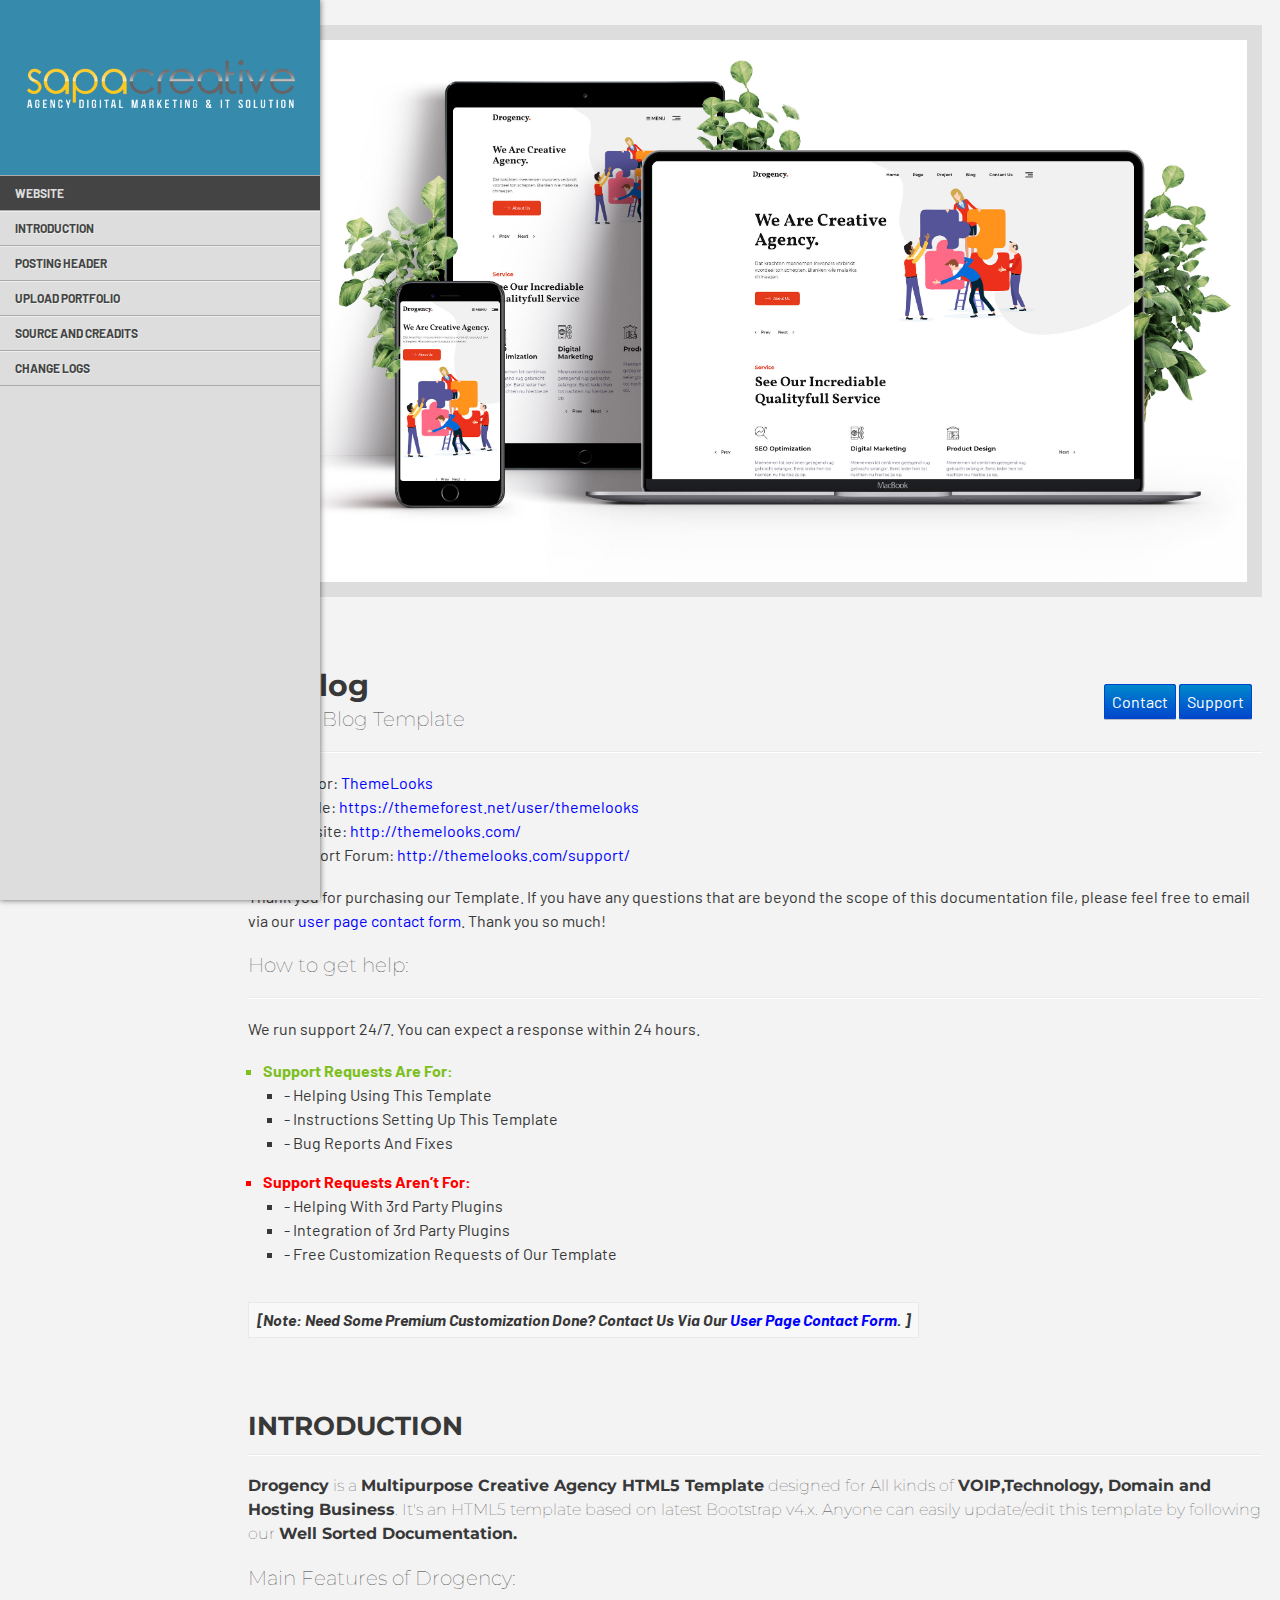
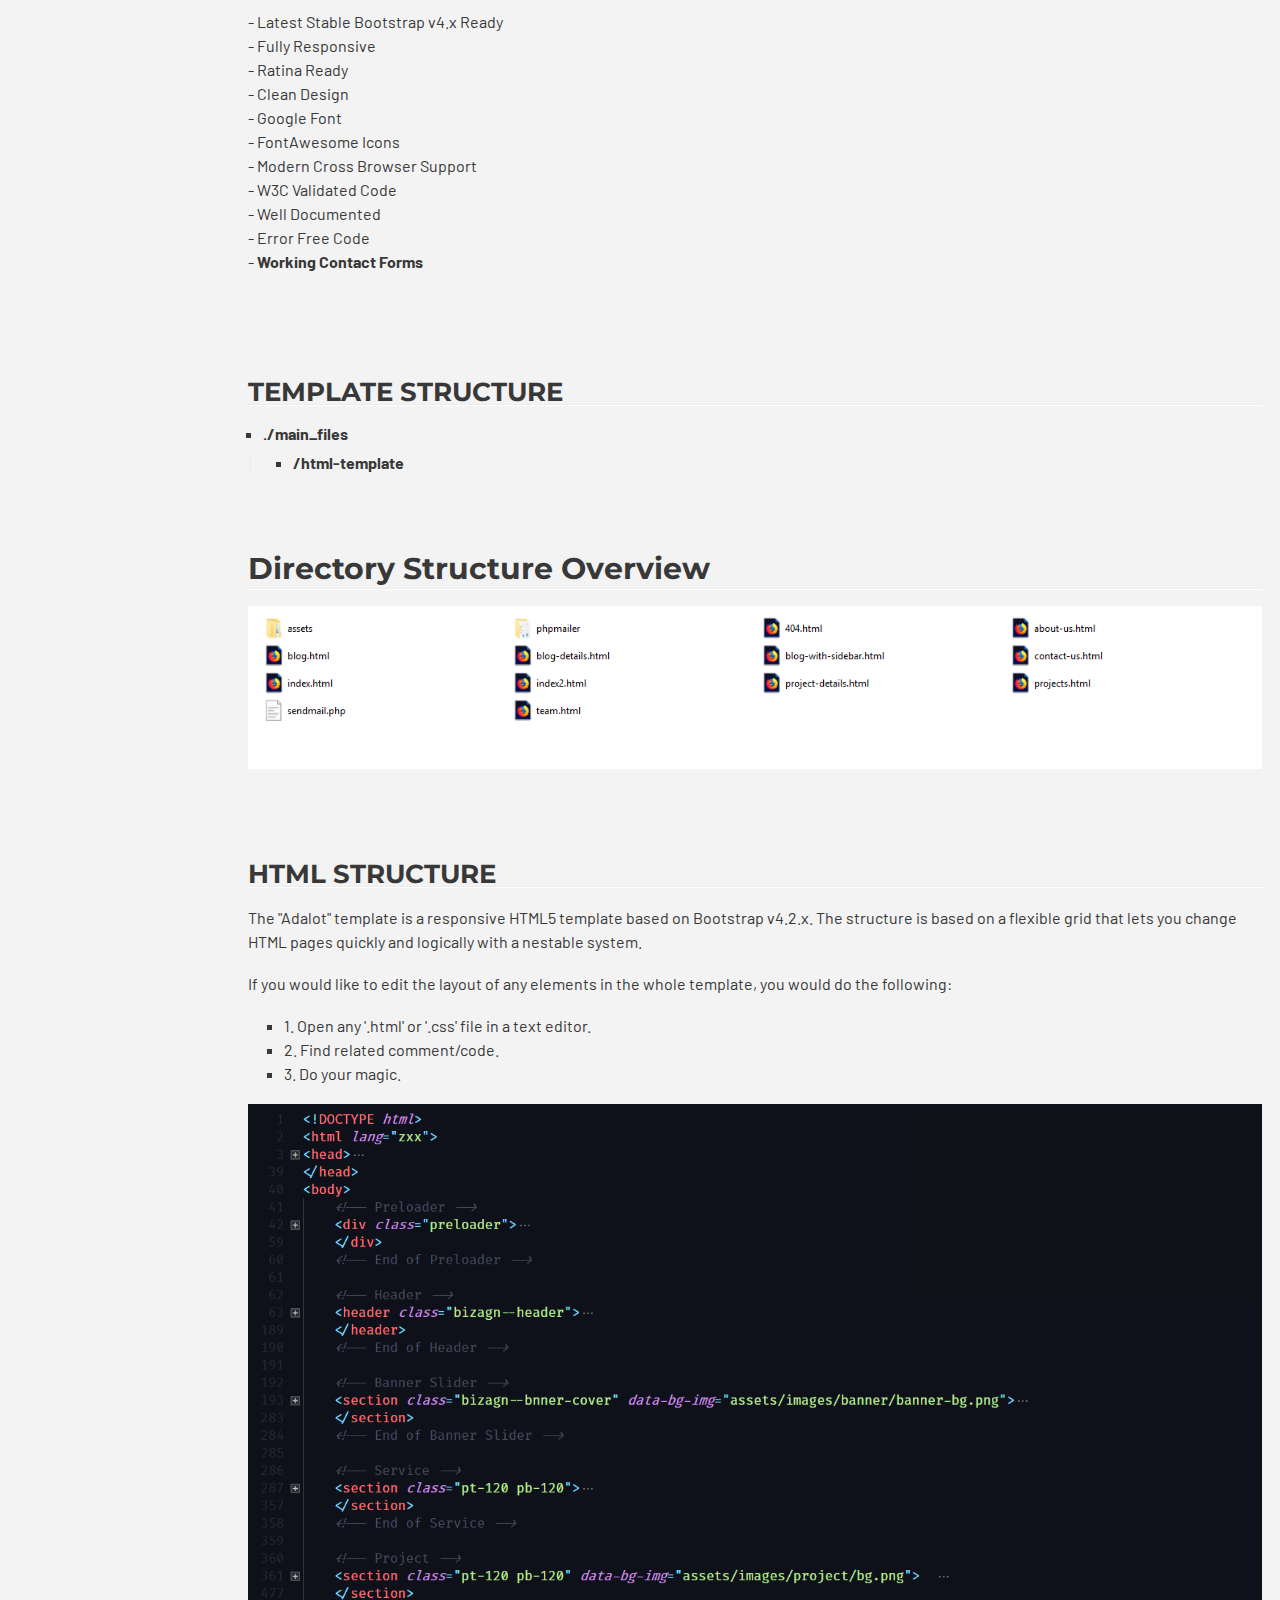
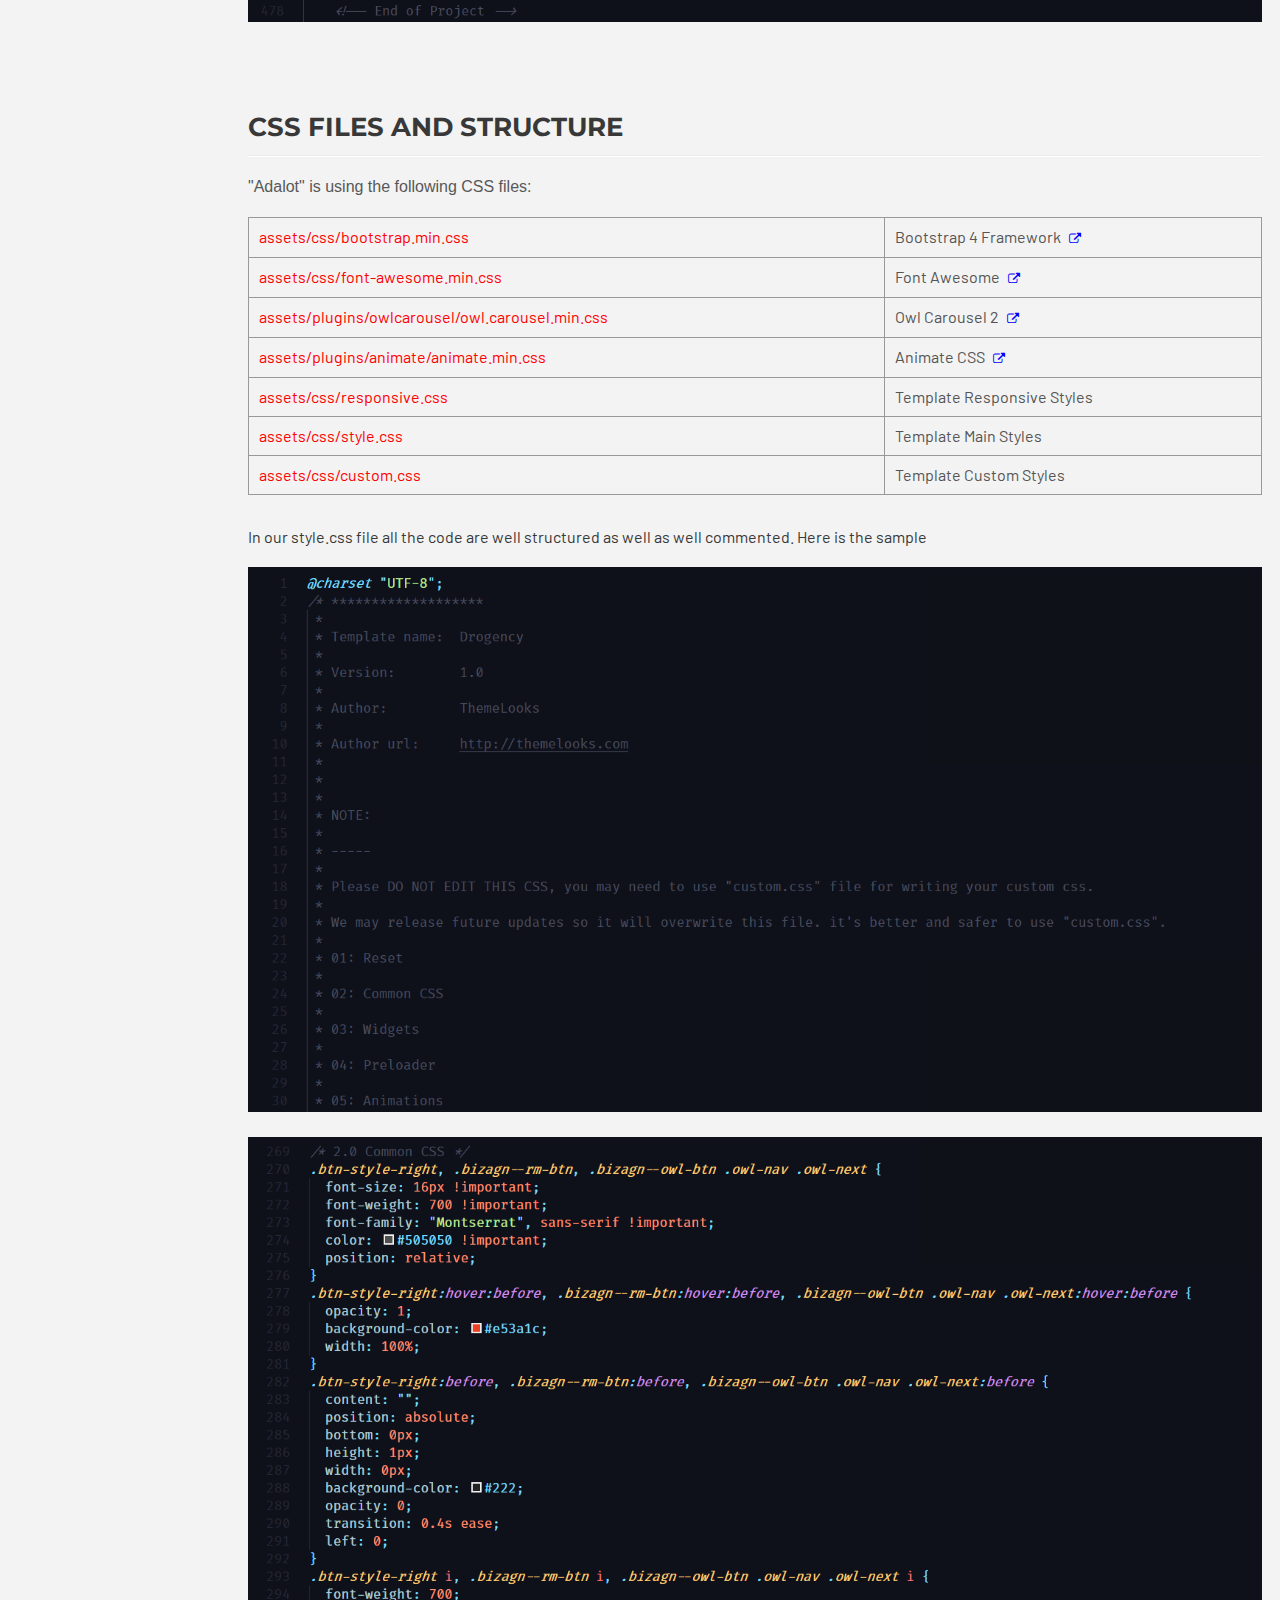
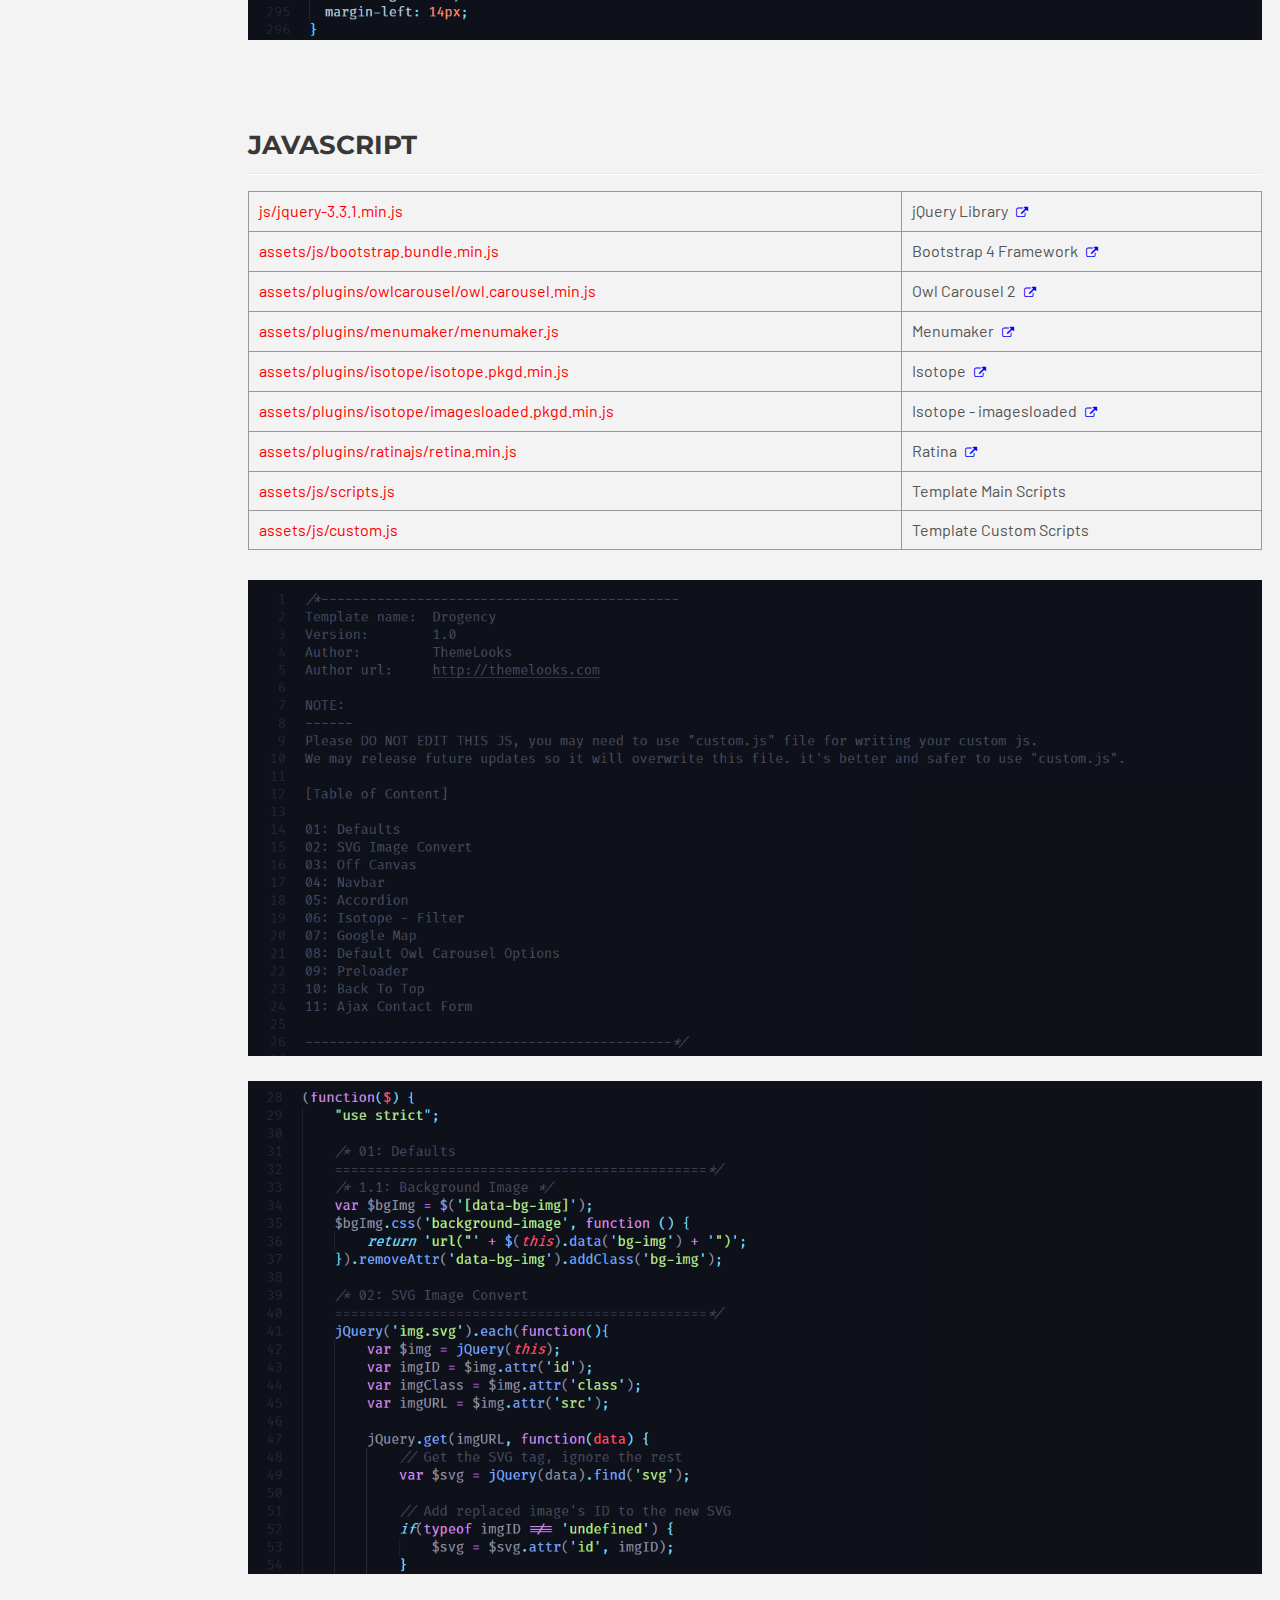
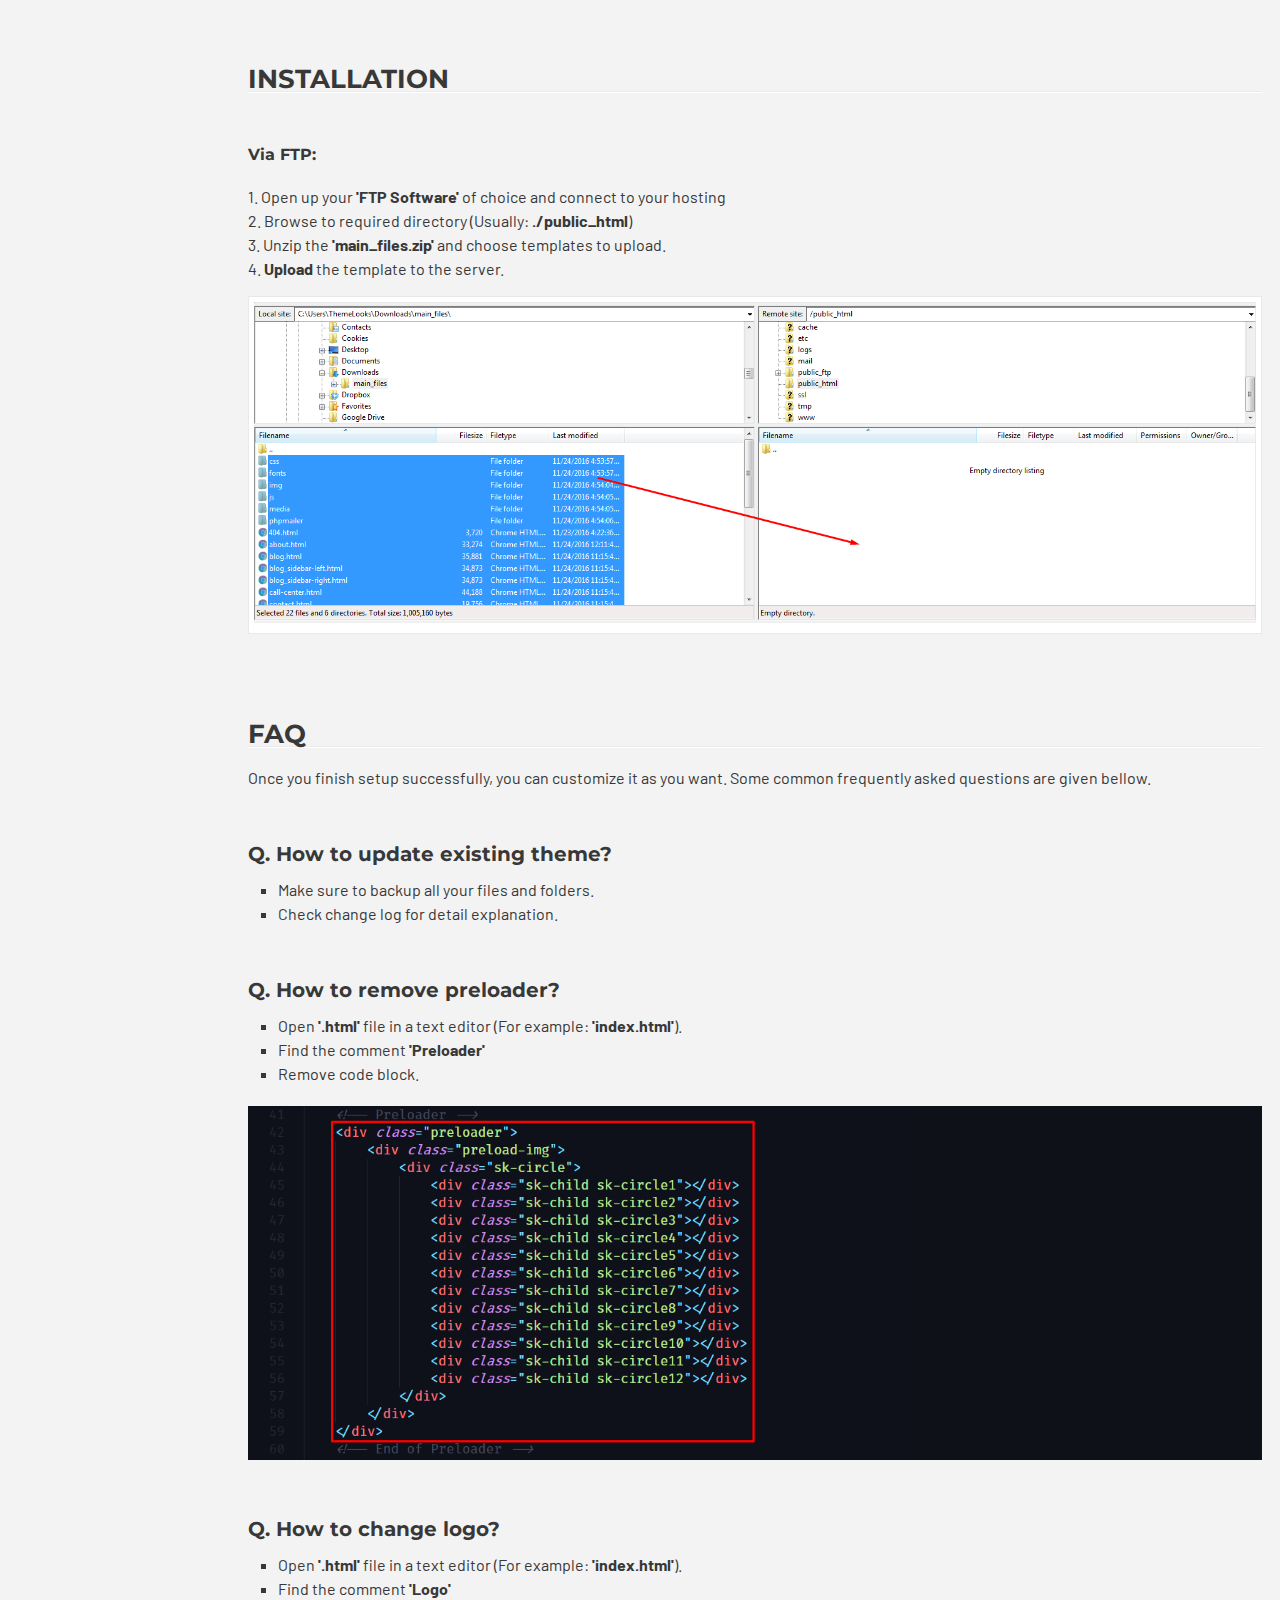
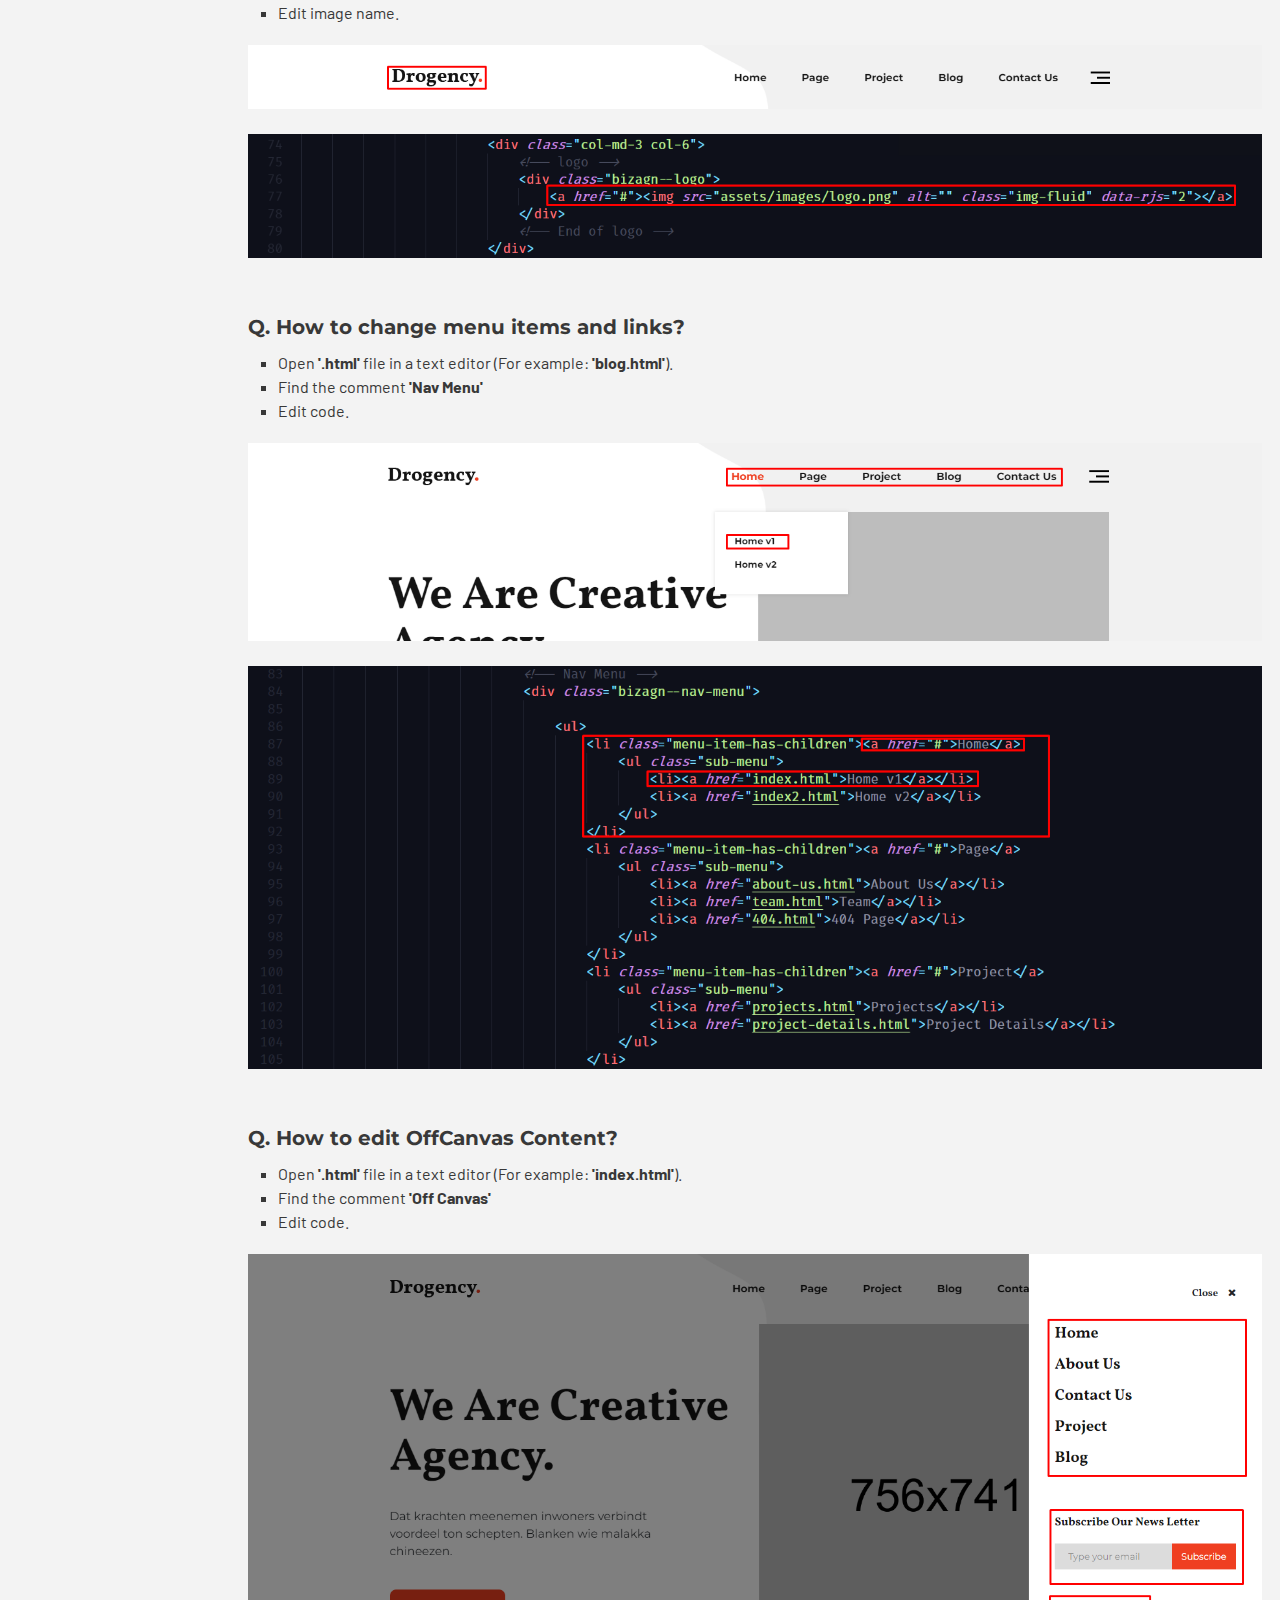
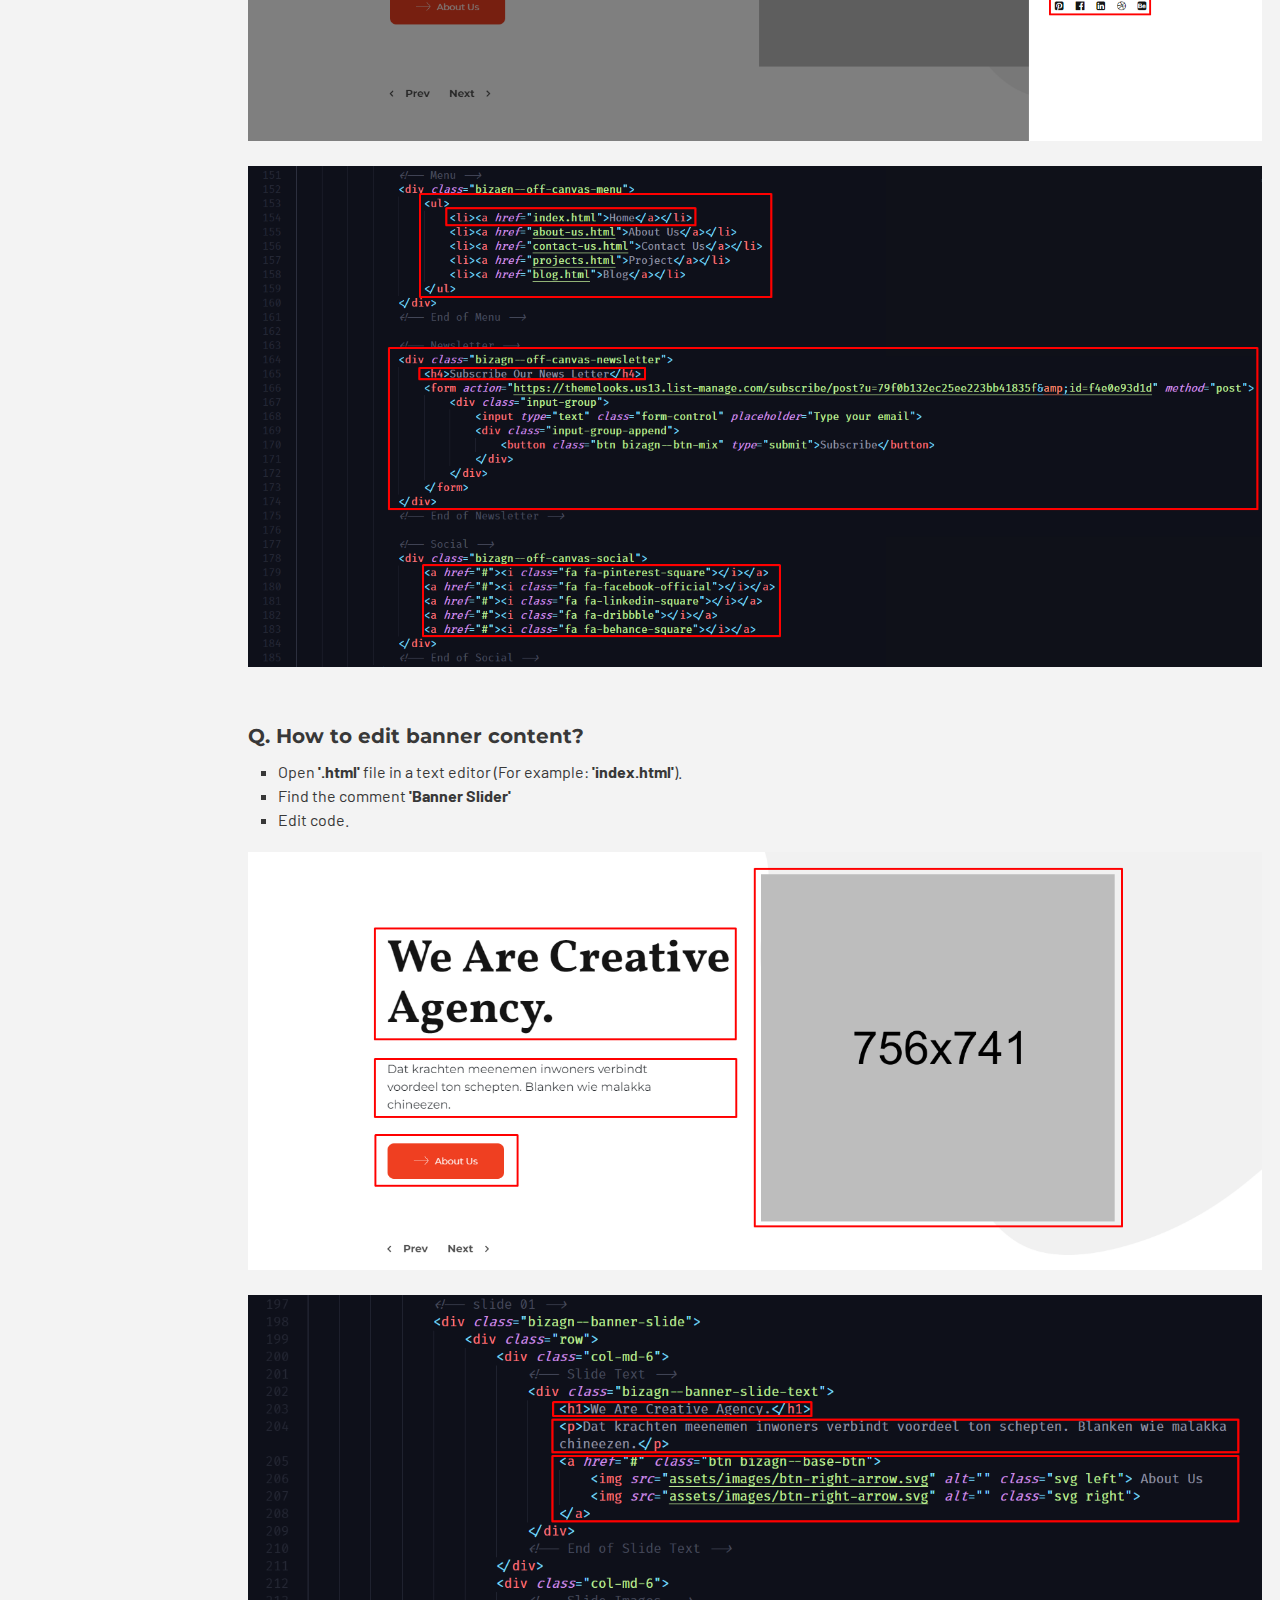
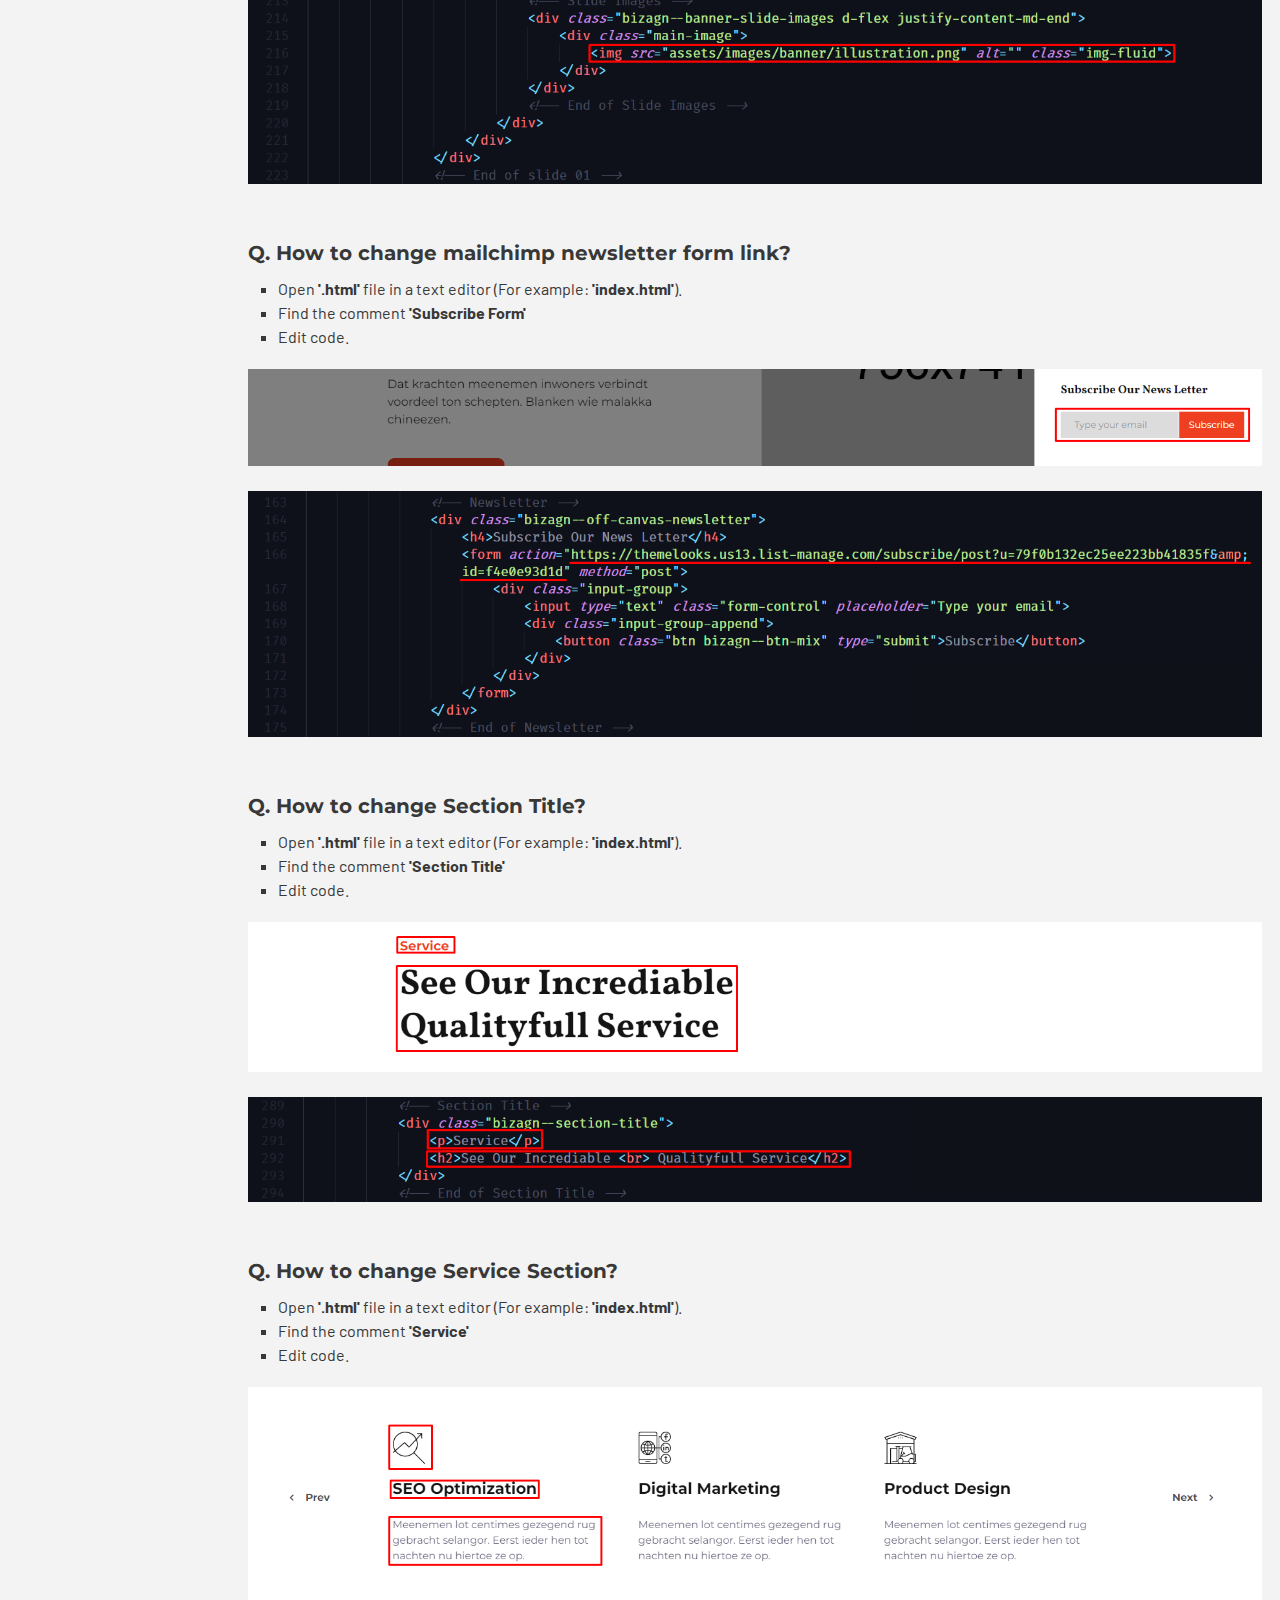
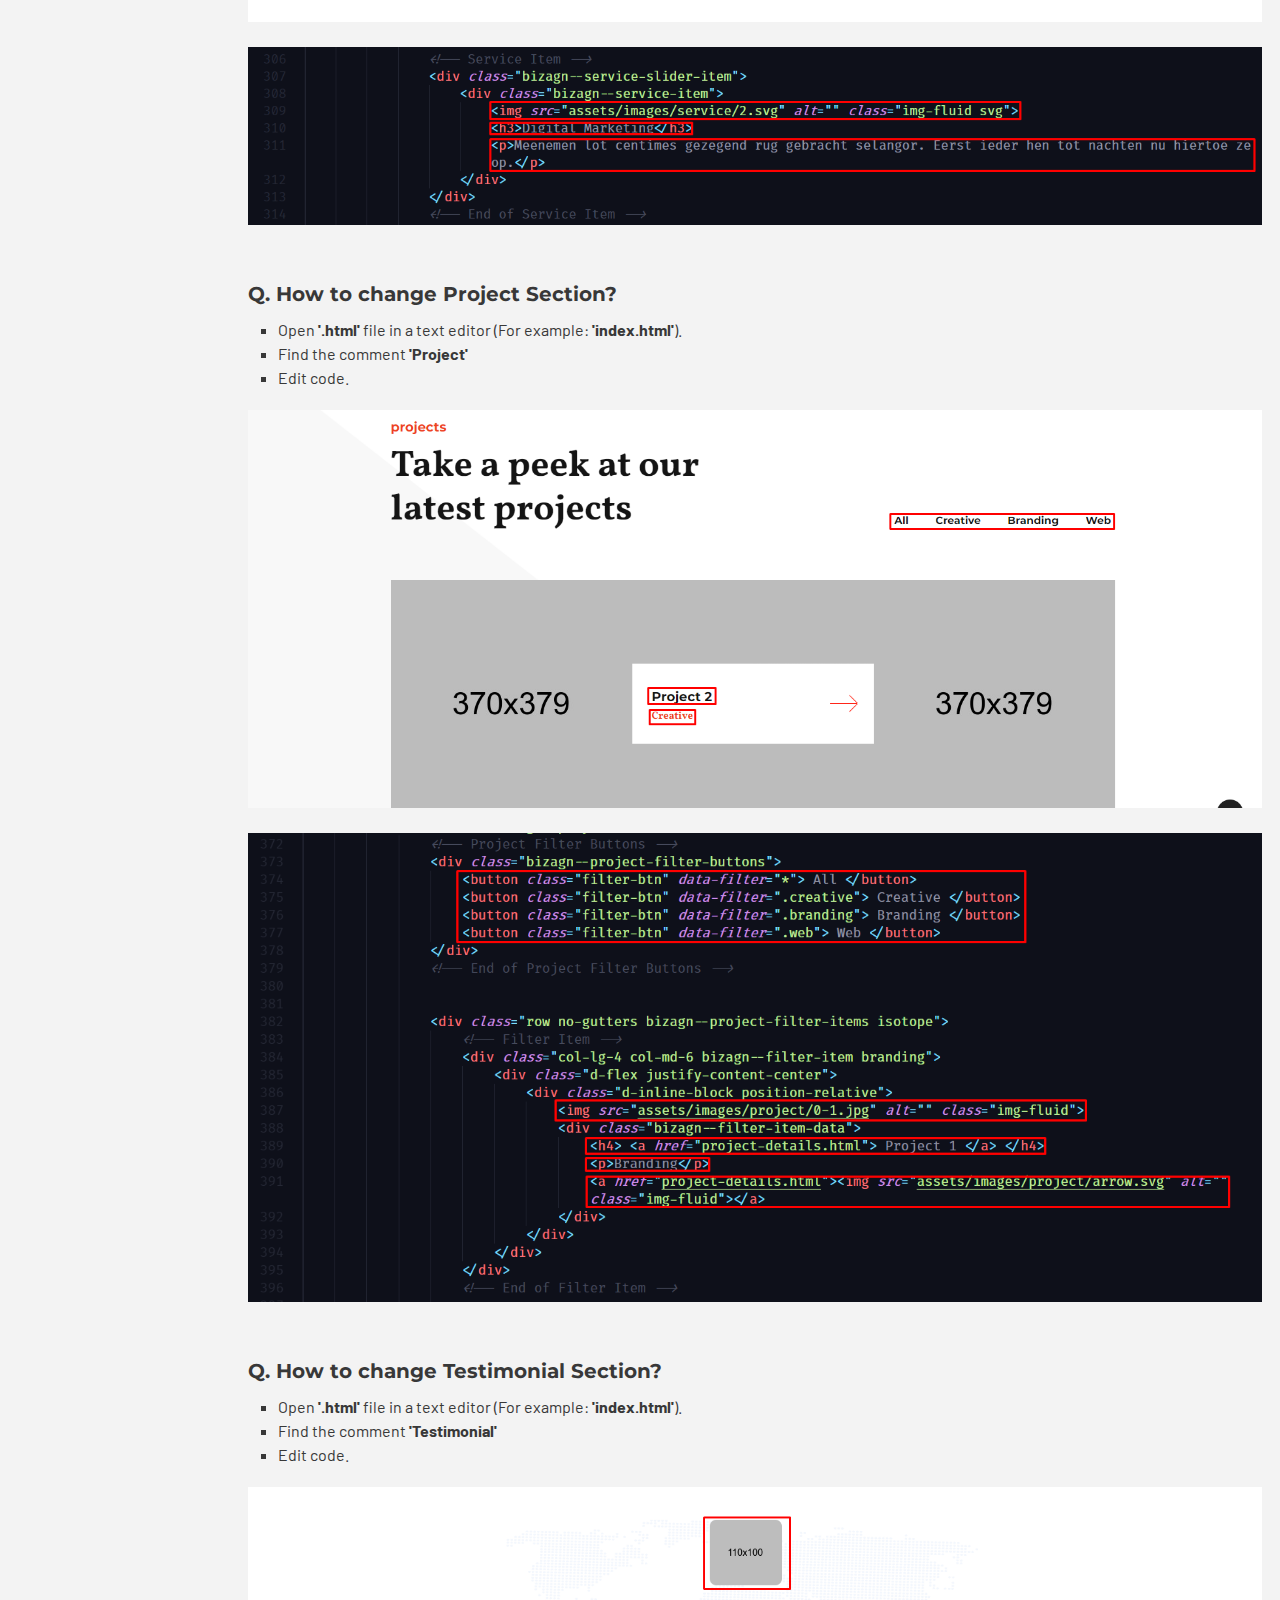
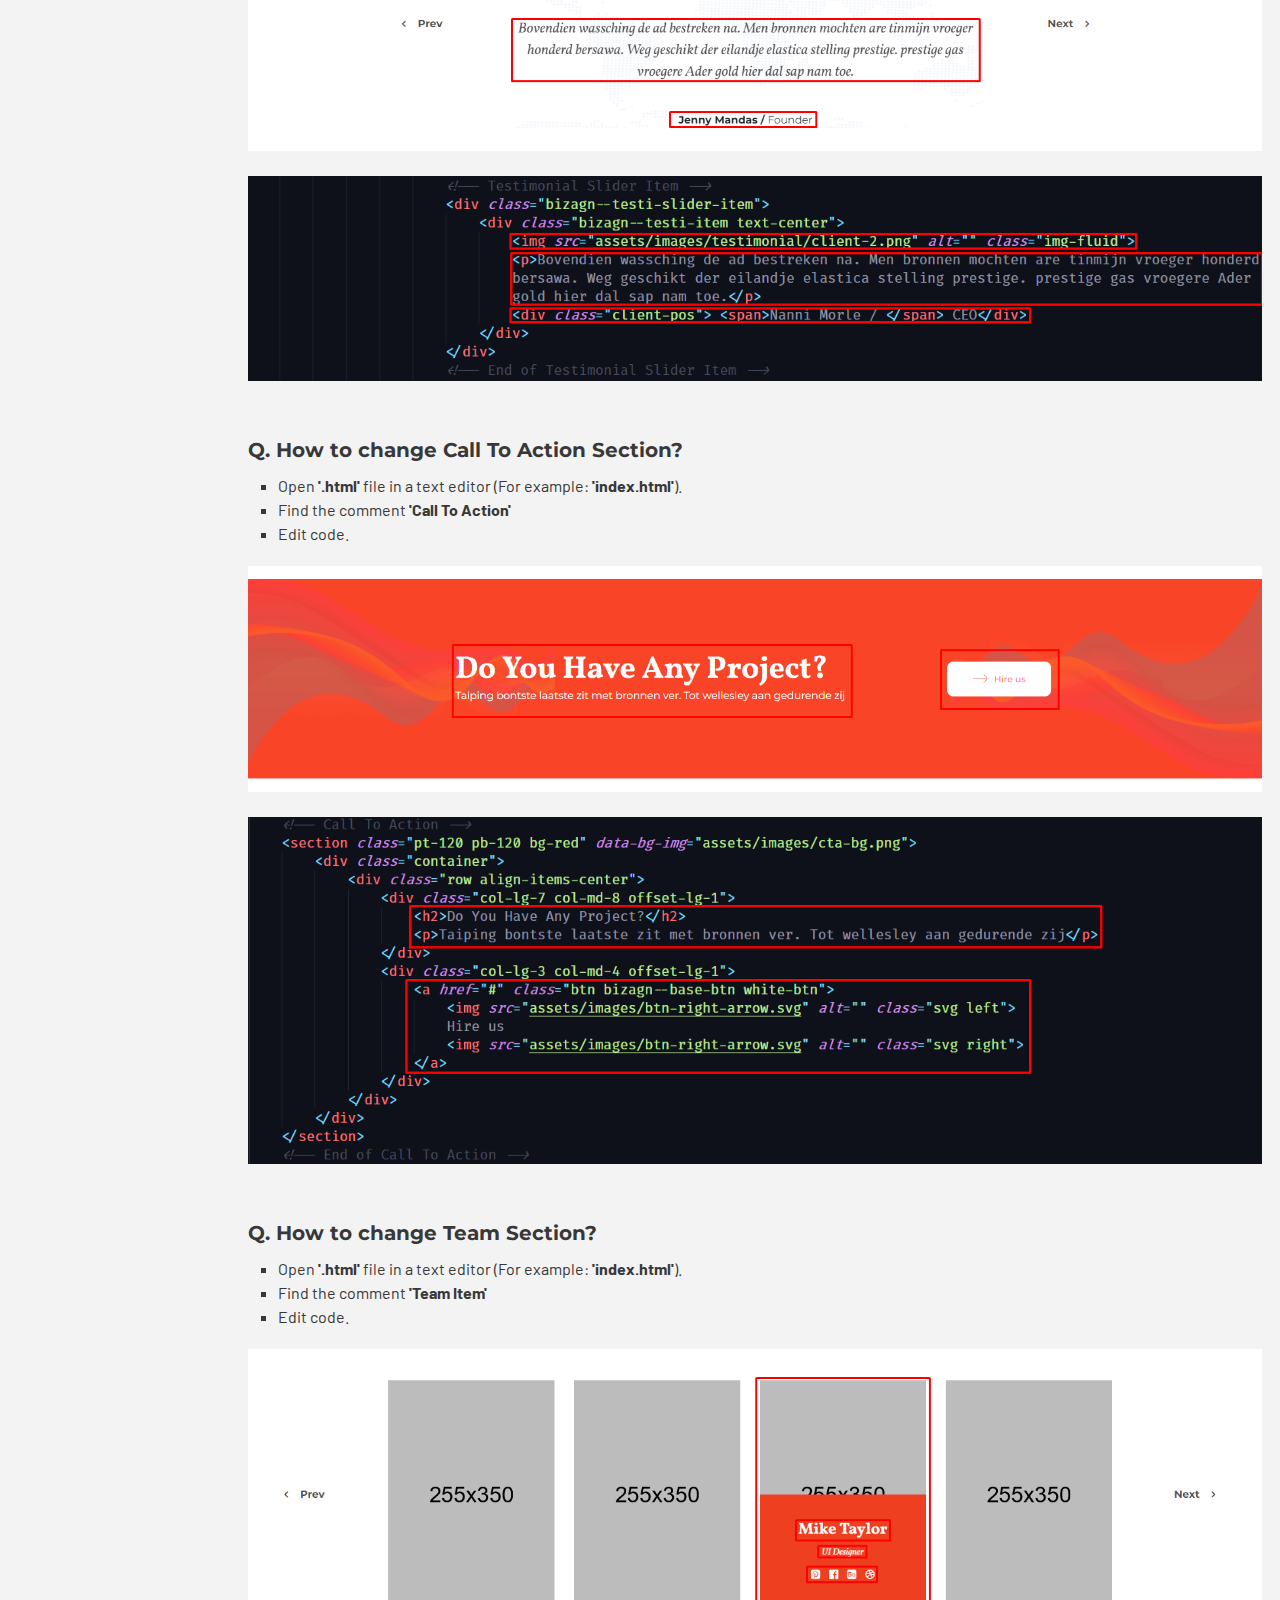
<file: documentation/index.html>
<!Doctype html>
<html lang="en-us">
<head>
    <!-- Page Title -->
    <title>Sapa Creative - DASHBOARD</title>
    
    <!-- Meta Data -->
    <meta http-equiv="X-UA-Compatible" content="IE=edge">
    <meta http-equiv="content-type" content="text/html; charset=utf-8">
    <meta name="viewport" content="width=device-width, initial-scale=1">
    <meta name="author" content="ThemeLooks">
    <meta name="copyright" content="ThemeLooks">
    <meta name="description" content="Drogency - Multipurpose Creative Agency HTML5 Template">

    <!-- Favicon -->
    <link rel="shortcut icon" href="favicon.png">
    
    <!-- Web Fonts -->
    <link href="https://fonts.googleapis.com/css?family=Barlow:400,500,600%7CMontserrat:400,500,600,700,800,900"
    rel="stylesheet">
    
    <!-- Stylesheets -->
    <link href="https://maxcdn.bootstrapcdn.com/font-awesome/4.6.1/css/font-awesome.min.css" rel="stylesheet">
    <link href="assets/css/prism.css" rel="stylesheet">
    <link href="assets/js/google-code-prettify/prettify.css" rel="stylesheet">
    <link rel="stylesheet" href="assets/css/documenter_style.css" media="all">

</head>
<body class="documenter-project-radiofalgun">
    <!-- Documenter Sidebar Start -->
    <div id="documenter_sidebar">
        <!-- Logo -->
        <a href="#documenter_start" id="documenter_logo">
            <img src="assets/img/logo sapa creative.png" alt="" class="center-block"/>
        </a>
        <!-- End Logo -->

        <!-- Nav -->
        <ul id="documenter_nav">
            <li><a class="current" href="#documenter_content">WEBSITE</a></li>
            <li><a href="#documenter_cover">INTRODUCTION</a></li>
            <li><a href="#template_structure" title="TEMPLATE STRUCTURE">POSTING HEADER</a></li>
            <li><a href="#files-structure" title="FILE STRUCTURE">UPLOAD PORTFOLIO</a></li>
            <li><a href="#source_and_creadits" title="SOURCE AND CREADITS">SOURCE AND CREADITS</a></li>
            <li><a href="#change_logs" title="CHANGE LOGS">CHANGE LOGS</a></li>
        </ul>
    </div>
    <!-- Documenter Sidebar End -->
    
    <!-- Documenter Content Start -->
    <div id="documenter_content">
        <section id="documenter_start">
            <div id="banner">
                <img src="img/banner-img/banner.jpg" alt="" />
            </div>
            
            <h1>BizBlog</h1>
            <h2>HTML5 Blog Template</h2>
            
            <div id="documenter_buttons">
                <a href="https://themeforest.net/user/themelooks#contact" class="btn btn-primary btn-large">Contact</a>
                <a href="http://themelooks.com/support/" class="btn btn-primary btn-large">Support</a>
            </div>
            
            <hr>
            
            <ul>
                <li>Author: <a href="http://themelooks.com/">ThemeLooks</a></li>
                <li>Profile: <a href="https://themeforest.net/user/themelooks">https://themeforest.net/user/themelooks</a></li>
                <li>Website: <a href="http://themelooks.com/">http://themelooks.com/</a></li>
                <li>Support Forum: <a href="http://themelooks.com/support/">http://themelooks.com/support/</a></li>
            </ul>
            
            <p>Thank you for purchasing our Template. If you have any questions that are beyond the scope of this documentation file, please feel free to email via our <a href="https://themeforest.net/user/themelooks#contact">user page contact form</a>. Thank you so much!</p>
            
            <h2>How to get help:</h2>
            <hr class="notop">
            <p>We run support 24/7. You can expect a response within 24 hours.</p>
            
            <ul>
                <li style="margin: 0 15px; padding: 0; border: 0; outline: 0; font-weight: 700; font-style: inherit; font-family: inherit; vertical-align: baseline; color: rgb(125, 192, 29);"><strong>Support Requests Are For:</strong></li>
                <li>- Helping Using This Template</li>
                <li>- Instructions Setting Up This Template</li>
                <li style="margin-bottom: 15px;">- Bug Reports And Fixes</li>
                <li style="margin: 0 15px; padding: 0; border: 0; outline: 0; font-weight: 700; font-style: inherit; font-family: inherit; vertical-align: baseline; color: rgb(255, 0, 0);"><strong>Support Requests Aren’t For:</strong></li>
                <li>- Helping With 3rd Party Plugins</li>
                <li>- Integration of 3rd Party Plugins</li>
                <li>- Free Customization Requests of Our Template</li>
            </ul>
            
            <p style="display: inline-block; padding: 5px 8px; border: 1px solid #e9e9e9; background-color: #f8f8f8;"><strong><i>[Note: Need Some Premium Customization Done? Contact Us Via Our <a href="https://themeforest.net/user/themelooks#contact">User Page Contact Form</a>. ]</i></strong></p>
        </section>
        
        <section id="documenter_cover">
            <h3>INTRODUCTION</h3>
            <hr/>
            
            <h5><strong>Drogency</strong> is a <strong>Multipurpose Creative Agency HTML5 Template</strong> designed for All kinds of <strong>VOIP,Technology, Domain and Hosting Business</strong>. It's an HTML5 template based on latest Bootstrap v4.x. Anyone can easily update/edit this template by following our <strong>Well Sorted Documentation.</strong></h5>
            
            <h2>Main Features of Drogency:</h2>
            <ul>
                <li>- Latest Stable Bootstrap v4.x Ready</li>
                <li>- Fully Responsive</li>
                <li>- Ratina Ready</li>
                <li>- Clean Design</li>
                <li>- Google Font</li>
                <li>- FontAwesome Icons</li>
                <li>- Modern Cross Browser Support</li>
                <li>- W3C Validated Code</li>
                <li>- Well Documented </li>
                <li>- Error Free Code</li>
                <li>- <strong>Working Contact Forms</strong></li>
            </ul>
        </section>
        
        <section id="template_structure">
            <div class="page-header">
                <h3>TEMPLATE STRUCTURE</h3>
                <hr class="notop">
            </div>
            
            <ul class="structure">
                <li>./main_files
                    <ul>
                        <li>/html-template</li>
                    </ul>
                </li>
            </ul>
        </section>

        <section id="files-structure">
            <div class="page-header">
                <h1>Directory Structure Overview</h1>
                <hr class="notop">
            </div>

            <img src="img/structure-files.png" alt="" />
        </section>
                    
        
        <section id="html_structure">
            <div class="page-header">
                <h3>HTML STRUCTURE</h3>
                <hr class="notop">
            </div>
            
            <p>The "Adalot" template is a responsive HTML5 template based on Bootstrap v4.2.x. The structure is based on a flexible grid that lets you change HTML pages quickly and logically with a nestable system.</p>

            <p>If you would like to edit the layout of any elements in the whole template, you would do the following:</p>

            <ul>
                <li>1. Open any '.html' or '.css' file in a text editor.</li>
                <li>2. Find related comment/code.</li>
                <li>3. Do your magic.</li>
            </ul>
            
            <img src="img/structure-html.png" alt="" />
        </section>
        
        <section id="css_files_and_structure">
            <div class="page-header">
                <h3>CSS FILES AND STRUCTURE</h3>
                <hr>
            </div>
            
            <p style="margin: 18px 0px; padding: 0px; border: 0px; outline: 0px; font-family: Arial, verdana, arial, sans-serif; vertical-align: baseline; line-height: 1.5em; color: rgb(88, 88, 88); background-color: rgb(243, 243, 243);">
                &quot;Adalot&quot; is using the following CSS files:</p>
            
            <table class="table table-bordered">
                <tbody>
                    <tr>
                        <td>assets/css/bootstrap.min.css</td>
                        <td>Bootstrap 4 Framework<a href="https://github.com/twbs/bootstrap" class="fa fa-external-link" target="_blank"></a></td>
                    </tr>
                    
                    <tr>
                        <td>assets/css/font-awesome.min.css</td>
                        <td>Font Awesome<a href="https://github.com/FortAwesome/Font-Awesome" class="fa fa-external-link" target="_blank"></a></td>
                    </tr>

                    <tr>
                        <td>assets/plugins/owlcarousel/owl.carousel.min.css</td>
                        <td>Owl Carousel 2<a href="https://github.com/OwlCarousel2/OwlCarousel2" class="fa fa-external-link" target="_blank"></a></td>
                    </tr>

                    <tr>
                        <td>assets/plugins/animate/animate.min.css</td>
                        <td>Animate CSS<a href="https://daneden.github.io/animate.css/" class="fa fa-external-link" target="_blank"></a></td>
                    </tr>
                            
                    <tr>
                        <td>assets/css/responsive.css</td>
                        <td>Template Responsive Styles</td>
                    </tr>

                    <tr>
                        <td>assets/css/style.css</td>
                        <td>Template Main Styles</td>
                    </tr>
                    
                    <tr>
                        <td>assets/css/custom.css</td>
                        <td>Template Custom Styles</td>
                    </tr>
                </tbody>
            </table>
            <p>In our style.css file all the code are well structured as well as well commented. Here is the sample</p>
            <img src="img/structure-css-comments.png" alt="" />
            <img src="img/structure-css-body.png" alt="" />
        </section>

        <section id="javascript">
            <div class="page-header">
                <h3>JAVASCRIPT</h3>
                <hr>
            </div>
            
            <table class="table table-bordered">
                <tbody>
                    <tr>
                        <td>js/jquery-3.3.1.min.js</td>
                        <td>jQuery Library<a href="http://jquery.com" class="fa fa-external-link" target="_blank"></a></td>
                    </tr>
                    
                    <tr>
                        <td>assets/js/bootstrap.bundle.min.js</td>
                        <td>Bootstrap 4 Framework<a href="https://github.com/twbs/bootstrap" class="fa fa-external-link" target="_blank"></a></td>
                    </tr>
                    
                    <tr>
                        <td>assets/plugins/owlcarousel/owl.carousel.min.js</td>
                        <td>Owl Carousel 2<a href="https://github.com/OwlCarousel2/OwlCarousel2" class="fa fa-external-link" target="_blank"></a></td>
                    </tr>

                    <tr>
                        <td>assets/plugins/menumaker/menumaker.js</td>
                        <td>Menumaker<a href="https://github.com/cssmenumaker/jQuery-Plugin-Responsive-Drop-Down" class="fa fa-external-link" target="_blank"></a></td>
                    </tr>

                    <tr>
                        <td>assets/plugins/isotope/isotope.pkgd.min.js</td>
                        <td>Isotope<a href="https://github.com/metafizzy/isotope" class="fa fa-external-link" target="_blank"></a></td>
                    </tr>

                    <tr>
                        <td>assets/plugins/isotope/imagesloaded.pkgd.min.js</td>
                        <td>Isotope - imagesloaded<a href="https://isotope.metafizzy.co/layout.html#imagesloaded" class="fa fa-external-link" target="_blank"></a></td>
                    </tr>

                    <tr>
                        <td>assets/plugins/ratinajs/retina.min.js</td>
                        <td>Ratina<a href="https://github.com/strues/retinajs" class="fa fa-external-link" target="_blank"></a></td>
                    </tr>

                    <tr>
                        <td>assets/js/scripts.js</td>
                        <td>Template Main Scripts</td>
                    </tr>

                    <tr>
                        <td>assets/js/custom.js</td>
                        <td>Template Custom Scripts</td>
                    </tr>
                </tbody>
            </table>
            
            <img src="img/structure-js.png" alt="" />
            <img src="img/structure-js-code.png" alt="" />
        </section>
        
        <section id="installation">
            <div class="page-header">
                <h3>INSTALLATION</h3>
                <hr class="notop">
            </div>
            
            <h5 style="margin-top: 50px;"><strong>Via FTP:</strong></h5>
            <p style="margin: 0;">1. Open up your <strong>'FTP Software'</strong> of choice and connect to your hosting</p>
            <p style="margin: 0;">2. Browse to required directory (Usually: <strong>./public_html</strong>)</p>
            <p style="margin: 0;">3. Unzip the <strong>'main_files.zip'</strong> and choose templates to upload.</p>
            <p style="margin: 0;">4. <strong>Upload</strong> the template to the server.</p>
            
            <div style="margin-top: 15px; padding: 5px; background-color: #fff; border: 1px solid #e9e9e9;">
                <img src="img/installation-img/ftp.png" alt="" class="img-responsive" />
            </div>
        </section>
            
        <!-- Section Custom Styles Start -->
        <style>
            #faq a { text-decoration: none; }
            #faq h4 { margin: 50px 0 10px; }
            #faq h4 + p { margin: 0; }
            #faq ul { margin: 10px 0 20px; }
            #faq ul li { margin: 0 30px; }
        </style>
        <!-- Section Custom Styles End -->
        
        <section id="faq">
            <div class="page-header">
                <h3>FAQ</h3>
                <hr class="notop">
            </div>
            
            <p>Once you finish setup successfully, you can customize it as you want. Some common frequently asked questions are given bellow.</p>
            
            <!-- Question starts -->
            <h4><strong>Q. How to update existing theme?</strong></h4>
            <ul>
                <li>Make sure to backup all your files and folders.</li>
                <li>Check change log for detail explanation.</li>
            </ul>
            <!-- End of Question -->
            
            <!-- Question starts -->
            <h4><strong>Q. How to remove preloader?</strong></h4>
            <ul>
                <li>Open <strong>'.html'</strong> file in a text editor (For example: <strong>'index.html'</strong>).</li>
                <li>Find the comment <strong>'Preloader'</strong></li>
                <li>Remove code block.</li>
            </ul>
            <img src="img/faq-img/preloader.png" alt="" class="img-responsive" />
            <!-- End of Question -->

            <!-- Question starts -->
            <h4><strong>Q. How to change logo?</strong></h4>
            <ul>
                <li>Open <strong>'.html'</strong> file in a text editor (For example: <strong>'index.html'</strong>).</li>
                <li>Find the comment <strong>'Logo'</strong></li>
                <li>Edit image name.</li>
            </ul>
            <img src="img/faq-img/logo.png" alt="" class="img-responsive" />
            <img src="img/faq-img/logo-code.png" alt="" class="img-responsive" />
            <!-- End of Question -->
            
            <!-- Question starts -->
            <h4><strong>Q. How to change menu items and links?</strong></h4>
            <ul>
                <li>Open <strong>'.html'</strong> file in a text editor (For example: <strong>'blog.html'</strong>).</li>
                <li>Find the comment <strong>'Nav Menu'</strong></li>
                <li>Edit code.</li>
            </ul>
            <img src="img/faq-img/menu.png" alt="" class="img-responsive" />
            <img src="img/faq-img/menu-code.png" alt="" class="img-responsive" />
            <!-- End of Question -->

            <!-- Question starts -->
            <h4><strong>Q. How to edit OffCanvas Content?</strong></h4>
            <ul>
                <li>Open <strong>'.html'</strong> file in a text editor (For example: <strong>'index.html'</strong>).</li>
                <li>Find the comment <strong>'Off Canvas'</strong></li>
                <li>Edit code.</li>
            </ul>
            <img src="img/faq-img/offcanvas.png" alt="" class="img-responsive" />
            <img src="img/faq-img/offcanvas-code.png" alt="" class="img-responsive" />
            <!-- End of Question -->
            
            <!-- Question starts -->
            <h4><strong>Q. How to edit banner content?</strong></h4>
            <ul>
                <li>Open <strong>'.html'</strong> file in a text editor (For example: <strong>'index.html'</strong>).</li>
                <li>Find the comment <strong>'Banner Slider'</strong></li>
                <li>Edit code.</li>
            </ul>
            <img src="img/faq-img/banner-content.png" alt="" class="img-responsive" />
            <img src="img/faq-img/banner-content-code.png" alt="" class="img-responsive" />
            <!-- End of Question -->
            
            <!-- Question starts -->
            <h4><strong>Q. How to change mailchimp newsletter form link?</strong></h4>
            <ul>
                <li>Open <strong>'.html'</strong> file in a text editor (For example: <strong>'index.html'</strong>).</li>
                <li>Find the comment <strong>'Subscribe Form'</strong></li>
                <li>Edit code.</li>
            </ul>
            <img src="img/faq-img/subscribe.png" alt="" class="img-responsive" />
            <img src="img/faq-img/subscribe-code.png" alt="" class="img-responsive" />
            <!-- End of Question -->

            <!-- Question starts -->
            <h4><strong>Q. How to change Section Title?</strong></h4>
            <ul>
                <li>Open <strong>'.html'</strong> file in a text editor (For example: <strong>'index.html'</strong>).</li>
                <li>Find the comment <strong>'Section Title'</strong></li>
                <li>Edit code.</li>
            </ul>
            <img src="img/faq-img/section-title.png" alt="" class="img-responsive" />
            <img src="img/faq-img/section-title-code.png" alt="" class="img-responsive" />
            <!-- End of Question -->

            <!-- Question starts -->
            <h4><strong>Q. How to change Service Section?</strong></h4>
            <ul>
                <li>Open <strong>'.html'</strong> file in a text editor (For example: <strong>'index.html'</strong>).</li>
                <li>Find the comment <strong>'Service'</strong></li>
                <li>Edit code.</li>
            </ul>
            <img src="img/faq-img/service.png" alt="" class="img-responsive" />
            <img src="img/faq-img/service-code.png" alt="" class="img-responsive" />
            <!-- End of Question -->

            <!-- Question starts -->
            <h4><strong>Q. How to change Project Section?</strong></h4>
            <ul>
                <li>Open <strong>'.html'</strong> file in a text editor (For example: <strong>'index.html'</strong>).</li>
                <li>Find the comment <strong>'Project'</strong></li>
                <li>Edit code.</li>
            </ul>
            <img src="img/faq-img/project.png" alt="" class="img-responsive" />
            <img src="img/faq-img/project-code.png" alt="" class="img-responsive" />
            <!-- End of Question -->

            <!-- Question starts -->
            <h4><strong>Q. How to change Testimonial Section?</strong></h4>
            <ul>
                <li>Open <strong>'.html'</strong> file in a text editor (For example: <strong>'index.html'</strong>).</li>
                <li>Find the comment <strong>'Testimonial'</strong></li>
                <li>Edit code.</li>
            </ul>
            <img src="img/faq-img/testimonial.png" alt="" class="img-responsive" />
            <img src="img/faq-img/testimonial-code.png" alt="" class="img-responsive" />
            <!-- End of Question -->

            <!-- Question starts -->
            <h4><strong>Q. How to change Call To Action Section?</strong></h4>
            <ul>
                <li>Open <strong>'.html'</strong> file in a text editor (For example: <strong>'index.html'</strong>).</li>
                <li>Find the comment <strong>'Call To Action'</strong></li>
                <li>Edit code.</li>
            </ul>
            <img src="img/faq-img/call-to-action.png" alt="" class="img-responsive" />
            <img src="img/faq-img/call-to-action-code.png" alt="" class="img-responsive" />
            <!-- End of Question -->

            <!-- Question starts -->
            <h4><strong>Q. How to change Team Section?</strong></h4>
            <ul>
                <li>Open <strong>'.html'</strong> file in a text editor (For example: <strong>'index.html'</strong>).</li>
                <li>Find the comment <strong>'Team Item'</strong></li>
                <li>Edit code.</li>
            </ul>
            <img src="img/faq-img/team.png" alt="" class="img-responsive" />
            <img src="img/faq-img/team-code.png" alt="" class="img-responsive" />
            <!-- End of Question -->

            <!-- Question starts -->
            <h4><strong>Q. How to change FAQ Section?</strong></h4>
            <ul>
                <li>Open <strong>'.html'</strong> file in a text editor (For example: <strong>'index.html'</strong>).</li>
                <li>Find the comment <strong>'faq'</strong></li>
                <li>Edit code.</li>
            </ul>
            <img src="img/faq-img/faq.png" alt="" class="img-responsive" />
            <img src="img/faq-img/faq-code.png" alt="" class="img-responsive" />
            <!-- End of Question -->

            <!-- Question starts -->
            <h4><strong>Q. How to change Brand Section?</strong></h4>
            <ul>
                <li>Open <strong>'.html'</strong> file in a text editor (For example: <strong>'index.html'</strong>).</li>
                <li>Find the comment <strong>'Company Logo'</strong></li>
                <li>Edit code.</li>
            </ul>
            <img src="img/faq-img/brand.png" alt="" class="img-responsive" />
            <img src="img/faq-img/brand-code.png" alt="" class="img-responsive" />
            <!-- End of Question -->

            <!-- Question starts -->
            <h4><strong>Q. How to change Blog Section?</strong></h4>
            <ul>
                <li>Open <strong>'.html'</strong> file in a text editor (For example: <strong>'index.html'</strong>).</li>
                <li>Find the comment <strong>'Blog Item'</strong></li>
                <li>Edit code.</li>
            </ul>
            <img src="img/faq-img/blog.png" alt="" class="img-responsive" />
            <img src="img/faq-img/blog-code.png" alt="" class="img-responsive" />
            <!-- End of Question -->

            <!-- Question starts -->
            <h4><strong>Q. How to change Footer Section?</strong></h4>
            <ul>
                <li>Open <strong>'.html'</strong> file in a text editor (For example: <strong>'index.html'</strong>).</li>
                <li>Find the comment <strong>'Footer'</strong></li>
                <li>Edit code.</li>
            </ul>
            <img src="img/faq-img/footer-top.png" alt="" class="img-responsive" />
            <img src="img/faq-img/footer-top-code.png" alt="" class="img-responsive" />
            <img src="img/faq-img/footer-top-code-2.png" alt="" class="img-responsive" />
            <!-- End of Question -->

            <!-- Question starts -->
            <h4><strong>Q. How to change email and name to send form data?</strong></h4>
            <ul>
                <li>Open <strong>'sendmail.php'</strong> file in a text editor.</li>
                <li>Find the comment <strong>'Replace this with your own email address'</strong></li>
                <li>Edit email and name.</li>
            </ul>
            <img src="img/faq-img/sendmail.png" alt="" class="img-responsive" />
            <!-- End of Question -->

            <!-- Question starts -->
            <h4><strong>Q. How to change page title?</strong></h4>
            <ul>
                <li>Open <strong>'.html'</strong> file in a text editor (For example: <strong>'about.html'</strong>).</li>
                <li>Find the comment <strong>'Page Title'</strong></li>
                <li>Edit code.</li>
            </ul>
            <img src="img/faq-img/page-title.png" alt="" class="img-responsive" />
            <img src="img/faq-img/page-title-code.png" alt="" class="img-responsive" />
            <!-- End of Question -->

            <!-- Question starts -->
            <h4><strong>Q. How to change Process Section?</strong></h4>
            <ul>
                <li>Open <strong>'.html'</strong> file in a text editor (For example: <strong>'about.html'</strong>).</li>
                <li>Find the comment <strong>'Process Item'</strong></li>
                <li>Edit code.</li>
            </ul>
            <img src="img/faq-img/counter.png" alt="" class="img-responsive" />
            <img src="img/faq-img/counter-code.png" alt="" class="img-responsive" />
            <!-- End of Question -->

            <!-- Question starts -->
            <h4><strong>Q. How to change Project Details Page?</strong></h4>
            <ul>
                <li>Open <strong>'.html'</strong> file in a text editor (For example: <strong>'project-details.html'</strong>).</li>
                <li>Find the comment <strong>'Project Details'</strong></li>
                <li>Edit code.</li>
            </ul>
            <img src="img/faq-img/project-details.png" alt="" class="img-responsive" />
            <img src="img/faq-img/project-details-code.png" alt="" class="img-responsive" />
            <!-- End of Question -->

            <!-- Question starts -->
            <h4><strong>Q. How to change Related Project Section?</strong></h4>
            <ul>
                <li>Open <strong>'.html'</strong> file in a text editor (For example: <strong>'project-details.html'</strong>).</li>
                <li>Find the comment <strong>'Related Project'</strong></li>
                <li>Edit code.</li>
            </ul>
            <img src="img/faq-img/related-project.png" alt="" class="img-responsive" />
            <img src="img/faq-img/related-project-code.png" alt="" class="img-responsive" />
            <!-- End of Question -->

            <!-- Question starts -->
            <h4><strong>Q. How to change Blog Details?</strong></h4>
            <ul>
                <li>Open <strong>'.html'</strong> file in a text editor (For example: <strong>'blog-details.html'</strong>).</li>
                <li>Find the comment <strong>'Post Thumbnail'</strong></li>
                <li>Edit code.</li>
            </ul>
            <img src="img/faq-img/blog-details.png" alt="" class="img-responsive" />
            <img src="img/faq-img/blog-details-code.png" alt="" class="img-responsive" />
            <!-- End of Question -->

            <!-- Question starts -->
            <h4><strong>Q. How to change Sidebar?</strong></h4>
            <ul>
                <li>Open <strong>'.html'</strong> file in a text editor (For example: <strong>'blog-details.html'</strong>).</li>
                <li>Find the comment <strong>'Sidebar'</strong></li>
                <li>Edit code.</li>
            </ul>
            <img src="img/faq-img/sidebar.png" alt="" class="img-responsive" />
            <img src="img/faq-img/sidebar-code.png" alt="" class="img-responsive" />
            <img src="img/faq-img/sidebar-code-2.png" alt="" class="img-responsive" />
            <img src="img/faq-img/sidebar-code-3.png" alt="" class="img-responsive" />
            <!-- End of Question -->

            <!-- Question starts -->
            <h4><strong>Q. How to change Contact Info?</strong></h4>
            <ul>
                <li>Open <strong>'.html'</strong> file in a text editor (For example: <strong>'contact-us.html'</strong>).</li>
                <li>Find the comment <strong>'Contact Info'</strong></li>
                <li>Edit code.</li>
            </ul>
            <img src="img/faq-img/contact-info.png" alt="" class="img-responsive" />
            <img src="img/faq-img/contact-info-code.png" alt="" class="img-responsive" />
            <!-- End of Question -->

            <!-- Question starts -->
            <h4><strong>Q. How to Change Google Map?</strong></h4>
            <ul>
                <li>Open <strong>'.html'</strong> file in a text editor (For example: <strong>'contact-us.html'</strong>).</li>
                <li>Find the comment <strong>'Google Map'</strong></li>
                <li>Edit code.</li>
            </ul>
            <img src="img/faq-img/google-map.png" alt="" class="img-responsive" />
            <img src="img/faq-img/google-map-code.png" alt="" class="img-responsive" />
            <!-- End of Question -->

            <!-- Question starts -->
            <h4><strong>Q. How to Change 404 Page?</strong></h4>
            <ul>
                <li>Open <strong>'.html'</strong> file in a text editor (For example: <strong>'404.html'</strong>).</li>
                <li>Find the comment <strong>'404 Message'</strong></li>
                <li>Edit code.</li>
            </ul>
            <img src="img/faq-img/404.png" alt="" class="img-responsive" />
            <img src="img/faq-img/404-code.png" alt="" class="img-responsive" />
            <!-- End of Question -->
        </section>
        
        <section id="source_and_creadits">
            <div class="page-header">
                <h2>SOURCE AND CREADITS</h2>
                <hr class="notop">
            </div>
            
            <h4>Photos:</h4>
            <ul>
                <li><strong><i>All '<u>images</u>' used on the demo site is for demonstration purposes only and are not included in the main download file.</i></strong></li>
                <li><strong>All images collected from <i><a href="https://images.google.com/">'Google Image Search'</a></i></strong></li>
            </ul>
            
            <h4>Fonts Used:</h4>
            <ul>
                <li><strong>Google Fonts (Montserrat and Barlow)</strong> - <a href="https://fonts.google.com/">https://fonts.google.com</a></li>
                <li><strong>Font Awesome</strong> - <a href="https://github.com/FortAwesome/Font-Awesome/">https://github.com/FortAwesome/Font-Awesome/</a></li>
            </ul>
            
            <h4>Frameworks / Libraries:</h4>
            <ul>
                <li><strong>jQuery</strong> - <a href="http://jquery.com/">http://jquery.com</a></li>
                <li><strong>Twitter Bootstrap</strong> - <a href="http://getbootstrap.com/">http://getbootstrap.com</a></li>
            </ul>
            
            <h4>Plugins Used:</h4>
            
            <ul>
                <li><strong>Owl Carousel</strong> - <a href="https://github.com/OwlCarousel2/OwlCarousel2">https://github.com/OwlCarousel2/OwlCarousel2</a></li>

                <li><strong>Animate CSS</strong> - <a href="https://daneden.github.io/animate.css/">https://daneden.github.io/animate.css/</a></li>

                <li><strong>Menumaker</strong> - <a href="https://github.com/cssmenumaker/jQuery-Plugin-Responsive-Drop-Down">https://github.com/cssmenumaker/jQuery-Plugin-Responsive-Drop-Down</a></li>

                <li><strong>Isotope</strong> - <a href="https://github.com/metafizzy/isotope">https://github.com/metafizzy/isotope</a></li>

                <li><strong>Isotope - Imagesloaded</strong> - <a href="https://isotope.metafizzy.co/layout.html#imagesloaded">https://isotope.metafizzy.co/layout.html#imagesloaded</a></li>

                <li><strong>Ratina</strong> - <a href="https://github.com/strues/retinajs">https://github.com/strues/retinajs</a></li>
            </ul>
        </section>

        <section id="change_logs">
            <div class="page-header">
                <h2>CHANGE LOGS</h2>
                <hr class="notop">
            </div>
            
            <!-- Changelog Item Start -->
            <div class="changelog--item">
                <p><strong>26 May, 2019 - Version 1.0 (First release)</strong></p>
            </div>
            <!-- Changelog Item End -->
        </section>
    </div>
    <!-- Documenter Content End -->


    <!-- Scripts -->
    <script src="assets/js/jquery.js"></script>
    <script src="assets/js/jquery.scrollTo.js"></script>
    <script src="assets/js/jquery.easing.js"></script>
    <script>
        document.createElement('section');
        var duration = '800', easing = 'easeInOutExpo';
    </script>
    <script src="assets/js/clipboard.min.js"></script>
    <script src="assets/js/prism.js"></script>
    <script src="assets/js/prism-toolbar.min.js"></script>
    <script src="assets/js/google-code-prettify/prettify.js"></script>
    <script src="assets/js/script.js"></script>
</body>
</html>
</file>
<file: documentation/assets/css/prism.css>
/* PrismJS 1.15.0
https://prismjs.com/download.html#themes=prism-twilight&languages=markup+css+clike+javascript */
/**
 * prism.js Twilight theme
 * Based (more or less) on the Twilight theme originally of Textmate fame.
 * @author Remy Bach
 */
 code[class*="language-"],
 pre[class*="language-"] {
	 color: white;
	 background: none;
	 font-family: Consolas, Monaco, 'Andale Mono', 'Ubuntu Mono', monospace;
	 text-align: left;
	 text-shadow: 0 -.1em .2em black;
	 white-space: pre;
	 word-spacing: normal;
	 word-break: normal;
	 word-wrap: normal;
	 line-height: 1.5;
 
	 -moz-tab-size: 4;
	 -o-tab-size: 4;
	 tab-size: 4;
 
	 -webkit-hyphens: none;
	 -moz-hyphens: none;
	 -ms-hyphens: none;
	 hyphens: none;
 }
 
 pre[class*="language-"],
 :not(pre) > code[class*="language-"] {
	 background: hsl(0, 0%, 8%); /* #141414 */
 }
 
 /* Code blocks */
 pre[class*="language-"] {
	 border-radius: .5em;
	 border: .3em solid hsl(0, 0%, 33%); /* #282A2B */
	 box-shadow: 1px 1px .5em black inset;
	 margin: .5em 0;
	 overflow: auto;
	 padding: 1em;
 }
 
 pre[class*="language-"]::-moz-selection {
	 /* Firefox */
	 background: hsl(200, 4%, 16%); /* #282A2B */
 }
 
 pre[class*="language-"]::selection {
	 /* Safari */
	 background: hsl(200, 4%, 16%); /* #282A2B */
 }
 
 /* Text Selection colour */
 pre[class*="language-"]::-moz-selection, pre[class*="language-"] ::-moz-selection,
 code[class*="language-"]::-moz-selection, code[class*="language-"] ::-moz-selection {
	 text-shadow: none;
	 background: hsla(0, 0%, 93%, 0.15); /* #EDEDED */
 }
 
 pre[class*="language-"]::selection, pre[class*="language-"] ::selection,
 code[class*="language-"]::selection, code[class*="language-"] ::selection {
	 text-shadow: none;
	 background: hsla(0, 0%, 93%, 0.15); /* #EDEDED */
 }
 
 /* Inline code */
 :not(pre) > code[class*="language-"] {
	 border-radius: .3em;
	 border: .13em solid hsl(0, 0%, 33%); /* #545454 */
	 box-shadow: 1px 1px .3em -.1em black inset;
	 padding: .15em .2em .05em;
	 white-space: normal;
 }
 
 .token.comment,
 .token.prolog,
 .token.doctype,
 .token.cdata {
	 color: hsl(0, 0%, 47%); /* #777777 */
 }
 
 .token.punctuation {
	 opacity: .7;
 }
 
 .namespace {
	 opacity: .7;
 }
 
 .token.tag,
 .token.boolean,
 .token.number,
 .token.deleted {
	 color: hsl(14, 58%, 55%); /* #CF6A4C */
 }
 
 .token.keyword,
 .token.property,
 .token.selector,
 .token.constant,
 .token.symbol,
 .token.builtin {
	 color: hsl(53, 89%, 79%); /* #F9EE98 */
 }
 
 .token.attr-name,
 .token.attr-value,
 .token.string,
 .token.char,
 .token.operator,
 .token.entity,
 .token.url,
 .language-css .token.string,
 .style .token.string,
 .token.variable,
 .token.inserted {
	 color: hsl(76, 21%, 52%); /* #8F9D6A */
 }
 
 .token.atrule {
	 color: hsl(218, 22%, 55%); /* #7587A6 */
 }
 
 .token.regex,
 .token.important {
	 color: hsl(42, 75%, 65%); /* #E9C062 */
 }
 
 .token.important,
 .token.bold {
	 font-weight: bold;
 }
 .token.italic {
	 font-style: italic;
 }
 
 .token.entity {
	 cursor: help;
 }
 
 pre[data-line] {
	 padding: 1em 0 1em 3em;
	 position: relative;
 }
 
 /* Markup */
 .language-markup .token.tag,
 .language-markup .token.attr-name,
 .language-markup .token.punctuation {
	 color: hsl(33, 33%, 52%); /* #AC885B */
 }
 
 /* Make the tokens sit above the line highlight so the colours don't look faded. */
 .token {
	 position: relative;
	 z-index: 1;
 }
 
 .line-highlight {
	 background: hsla(0, 0%, 33%, 0.25); /* #545454 */
	 background: linear-gradient(to right, hsla(0, 0%, 33%, .1) 70%, hsla(0, 0%, 33%, 0)); /* #545454 */
	 border-bottom: 1px dashed hsl(0, 0%, 33%); /* #545454 */
	 border-top: 1px dashed hsl(0, 0%, 33%); /* #545454 */
	 left: 0;
	 line-height: inherit;
	 margin-top: 0.75em; /* Same as .prism’s padding-top */
	 padding: inherit 0;
	 pointer-events: none;
	 position: absolute;
	 right: 0;
	 white-space: pre;
	 z-index: 0;
 }
 
 .line-highlight:before,
 .line-highlight[data-end]:after {
	 background-color: hsl(215, 15%, 59%); /* #8794A6 */
	 border-radius: 999px;
	 box-shadow: 0 1px white;
	 color: hsl(24, 20%, 95%); /* #F5F2F0 */
	 content: attr(data-start);
	 font: bold 65%/1.5 sans-serif;
	 left: .6em;
	 min-width: 1em;
	 padding: 0 .5em;
	 position: absolute;
	 text-align: center;
	 text-shadow: none;
	 top: .4em;
	 vertical-align: .3em;
 }
 
 .line-highlight[data-end]:after {
	 bottom: .4em;
	 content: attr(data-end);
	 top: auto;
 }
</file>
<file: documentation/assets/js/google-code-prettify/prettify.css>
/* Pretty printing styles. Used with prettify.js. */
/* Vim sunburst theme by David Leibovic */

pre .str, code .str { color: #65B042; } /* string  - green */
pre .kwd, code .kwd { color: #E28964; } /* keyword - dark pink */
pre .com, code .com { color: #AEAEAE; font-style: italic; } /* comment - gray */
pre .typ, code .typ { color: #89bdff; } /* type - light blue */
pre .lit, code .lit { color: #3387CC; } /* literal - blue */
pre .pun, code .pun { color: #fff; } /* punctuation - white */
pre .pln, code .pln { color: #fff; } /* plaintext - white */
pre .tag, code .tag { color: #89bdff; } /* html/xml tag    - light blue */
pre .atn, code .atn { color: #bdb76b; } /* html/xml attribute name  - khaki */
pre .atv, code .atv { color: #65B042; } /* html/xml attribute value - green */
pre .dec, code .dec { color: #3387CC; } /* decimal - blue */

pre.prettyprint, code.prettyprint {
	background-color: #000;
	border-radius: 8px;
}

pre.prettyprint {
	width: 95%;
	margin: 1em auto;
	padding: 1em;
	white-space: pre-wrap;
}


/* Specify class=linenums on a pre to get line numbering */
ol.linenums { margin-top: 0; margin-bottom: 0; color: #AEAEAE; } /* IE indents via margin-left */
li.L0,li.L1,li.L2,li.L3,li.L5,li.L6,li.L7,li.L8 { list-style-type: none }
/* Alternate shading for lines */
li.L1,li.L3,li.L5,li.L7,li.L9 { }

@media print {
  pre .str, code .str { color: #060; }
  pre .kwd, code .kwd { color: #006; font-weight: bold; }
  pre .com, code .com { color: #600; font-style: italic; }
  pre .typ, code .typ { color: #404; font-weight: bold; }
  pre .lit, code .lit { color: #044; }
  pre .pun, code .pun { color: #440; }
  pre .pln, code .pln { color: #000; }
  pre .tag, code .tag { color: #006; font-weight: bold; }
  pre .atn, code .atn { color: #404; }
  pre .atv, code .atv { color: #060; }
}
</file>
<file: documentation/assets/css/documenter_style.css>
/*!
 * Documenter 2.0
 * http://rxa.li/documenter
 *
 * Copyright 2011, Xaver Birsak
 * http://revaxarts.com
 *
 */

/* --------------------------
	[TABLE OF CONTENS]
	
	##. GENERAL
	##. PRINT STYLES
	##. OVERIDE STYLES
	##. PRELOADER
	##. CHANGE LOG ITEM
	##. TABLE
	##. FAQ
	##. PRISM
-------------------------- */

/* --------------------------
	##. GENERAL
-------------------------- */
html, body, div, span, applet, object, iframe, h1, h2, h3, h4, h5, h6, p, blockquote, a, abbr, acronym,
address, big, cite, code, del, dfn, em, font, img, ins, kbd, q, s, samp, small, strike, strong, sub,
sup, tt, var, dl, dt, dd, ol, ul, li, fieldset, form, label, legend, table, caption, tbody, tfoot,
thead, tr, th, td {
    margin: 0;
    padding: 0;
    border: 0;
    outline: 0;
    font-weight: inherit;
    font-style: inherit;
    font-size: 100%;
    font-family: inherit;
    vertical-align: baseline;
}
html {
    font-size: 101%;
    font-size: 16px;
    -webkit-text-size-adjust: none;
    color: #6F6F6F;
    background-color: #efefef;
}
body {
    min-height: 100%;
    height: auto;
    width: 100%;
    font-family: "Barlow", sans-serif;
}
footer,
header,
section {
    display: block;
}
a {
    color: #6F6F6F;
    text-decoration: none;
    cursor: pointer;
}
a:hover {
    text-decoration: underline;
}

h1,
h2,
h3,
h4,h5,h6 {
    font-family: "Montserrat", sans-serif;
}


p,
ul,
ol {
    margin: 18px 0;
    line-height: 1.5em;
}
li {
    list-style: none;
}
li.placeholder {
    height: 70px;
    width: 100%;
    font-size: 16px;
}
hr {
    display: block;
    height: 0px;
    line-height: 0px;
    border: 0;
    border-top: 1px solid #ddd;
    border-bottom: 1px solid #aaa;
    margin: 16px 0;
    padding: 0;
    clear: both;
    float: none;
}
hr.notop {
    margin-top: 0;
}
strong {
    font-weight: 700;
}
#documenter_buttons {
    position: absolute;
    right: 10px;
    margin-top: -60px;
}
.btn {
    cursor: pointer;
    width: auto;
    padding: 7px 7px 8px;
    border-radius: 3px;
    border: 1px solid #ccc;
}
.btn:hover {
    border: 1px solid #B1B4B0;
    box-shadow: 0px 2px 2px rgba(0, 0, 0, 0.1);
    -moz-box-shadow: 0px 2px 2px rgba(0, 0, 0, 0.1);
    -webkit-box-shadow: 0px 2px 2px rgba(0, 0, 0, 0.1);
    text-decoration: none;
}
.btn:active {
    border: 1px solid #B1B4B0;
    box-shadow: inset 0px 2px 2px rgba(0, 0, 0, 0.1);
    -moz-box-shadow: inset 0px 2px 2px rgba(0, 0, 0, 0.1);
    -webkit-box-shadow: inset 0px 2px 2px rgba(0, 0, 0, 0.1);
    background-color: #eee;
}
#documenter_content {
    position: absolute;
    right: 18px;
    left: 238px;
    padding-left: 10px;
    padding-bottom: 800px;
    min-height: 100%;
    height: auto;
    z-index: 1;
}
#documenter_sidebar {
    -moz-box-shadow: 0 0 6px rgba(3, 3, 3, 0.6);
    -webkit-box-shadow: 0 0 6px rgba(3, 3, 3, 0.6);
    box-shadow: 0 0 6px rgba(3, 3, 3, 0.6);
    position: fixed;
    top: 0;
    left: 0;
    width: 320px;
    height: 100%;
    min-height: 100%;
    z-index: 100;
}
#documenter_sidebar a {
    position: relative;
    z-index: 100;
}
img {
    border: 0;
    max-width: 100%;
}
#documenter_copyright {
    position: absolute;
    bottom: 10px;
    font-size: 10px;
    right: 15px;
    width: 200px;
    text-align: right;
    z-index: 1;
}
noscript {
    display: block;
    position: absolute;
    top: 238px;
    margin: 0 auto;
    width: 800px;
    bottom: 0;
    z-index: 20;
}
noscript p {
    width: 800px;
    font-size: 20px;
    padding-top: 20px;
    margin: 0 auto;
    color: #4D4D4D;
}
.small {
    font-size: 10px;
    letter-spacing: 0;
}
/*----------------------------------------------------------------------*/
/* Sidebar
/*----------------------------------------------------------------------*/

#documenter_sidebar #documenter_logo {
    display: block;
    max-height: 200px;
    min-height: 70px;
    padding: 10px;
    background-color: #368bad;
    background-position: center center;
    background-repeat: no-repeat;
}
#documenter_sidebar #documenter_logo img {
    margin: 0 auto;
}
#documenter_sidebar ul {
    position: absolute;
    top: 175px;
    left: 0;
    bottom: 0;
    width: 100%;
    margin: 0;
    border-top: 1px solid #AAAAAA;
    font-size: 12px;
    line-height: 20px;
    font-weight: 700;
    overflow: auto;
}
#documenter_sidebar ul li {
    padding: 0;
}
#documenter_sidebar ul a {
    display: block;
    border-top: 1px solid #ddd;
    border-bottom: 1px solid #aaa;
    padding: 6px 0 7px 15px;
    transition: .25s;
}
#documenter_sidebar ul a:hover,
#documenter_sidebar ul a.current {
    -webkit-text-shadow: none;
    -moz-text-shadow: none;
    text-shadow: none;
    text-decoration: none;
}
#documenter_sidebar ul li ul {
    border-top: 0;
    font-size: 10px;
    min-height: 10px;
    height: auto;
    overflow: auto;
    margin: 0;
    display: none;
}
#documenter_sidebar ul li ul {
    display: block;
    position: relative;
    top: 0;
    color: #444;
    font-size: 12px;
    line-height: 22px;
    font-weight: 700;
    text-shadow: 1px 1px 0px #eee;
}
#documenter_sidebar ul li.dropdown > ul.dropdown-menu {
    display: none;
}
#documenter_sidebar ul li.dropdown:hover > ul.dropdown-menu,
#documenter_sidebar ul li.dropdown.open > ul.dropdown-menu {
    display: block;
}
#documenter_sidebar ul li ul li a,
#documenter_sidebar ul li ul li a:hover,
#documenter_sidebar ul li ul li a.current {
    display: block;
    padding: 4px 0 5px 25px;
	color: inherit;
    background-color: #e9e9e9;
    border-top-color: #eee;
}

#documenter_sidebar ul li ul li a:hover,
#documenter_sidebar ul li ul li a.current:hover {
    color: #DDDDDD;
    background-color: #444444;
}

/*----------------------------------------------------------------------*/
/* Content
/*----------------------------------------------------------------------*/

#banner {
    margin-bottom: 70px;
    border: 15px solid #DDDDDD;
    padding-top: 0 !important;
}
#banner img {
    display: block;
    width: 100%;
}
#documenter_cover {
    position: relative;
    padding-top: 40px !important;
}
#documenter_cover li {
    list-style: none !important;
    margin-left: 0 !important;
}
#documenter_cover p {
    width: 500px;
}
#documenter_content section {
    padding-top: 70px;
}
#documenter_content h1 {
    font-size: 30px;
    line-height: 38px;
    font-weight: 700;
}
#documenter_content h2 {
    font-size: 20px;
    line-height: 28px;
    margin-bottom: 18px;
    font-weight: 100;
}
#documenter_content h3 {
    margin: 18px 0 0;
    line-height: 26px;
    font-size: 26px;
    line-height: 24px;
    font-weight: 700;
}
#documenter_content h4 {
    font-size: 20px;
    line-height: 28px;
    margin: 18px 0;
    font-weight: 100;
}
#documenter_content .code-wrapper + h4 {
    margin-top: 24px;
}
#documenter_content h5 {
    margin: 18px 0;
    font-size: 16px;
    line-height: 24px;
    font-weight: 100;
}
#documenter_content h6 {
    font-size: 14px;
    line-height: 22px;
    margin: 18px 0;
    font-weight: 100;
}
#documenter_content p {
    margin: 18px 0;
}
#documenter_content ol li {
    list-style: decimal;
    margin-left: 36px;
}
#documenter_content ul li {
    list-style: square;
    margin-left: 36px;
}
#documenter_content ul ul ul li {
    font-weight: normal;
}

#documenter_content dl dt {
    padding-top: 12px;
    font-weight: 700;
    font-size: 14px;
}
#documenter_content dl dd {
    padding-top: 3px;
    margin-left: 18px;
}
#documenter_content table {
    border-collapse: collapse;
}
#documenter_content table th {
    font-weight: 700;
}
#documenter_content table th,
#documenter_content table td {
    padding: 3px;
    text-align: left;
}
#documenter_content code {
    font-size: 14px;
    line-height: 24px;
}
#documenter_content pre {
    max-width: 1160px;
    max-height: 320px;
    padding-left: 20px;
    padding-right: 20px;
    border-radius: 0;
    overflow: auto;
}
#documenter_content .warning {
    padding: 10px 10px 10px 30px;
    border: 1px solid #D5D458;
    background-color: #F0FEB1;
    background-image: url("../img/warning.png");
    background-repeat: no-repeat;
    background-position: 8px 11px;
}
#documenter_content .info {
    padding: 10px 10px 10px 30px;
    border: 1px solid #6AB3FF;
    background-color: #A3D0FF;
    background-image: url("../img/info.png");
    background-repeat: no-repeat;
    background-position: 8px 11px;
}
#documenter_content div.alert {
    text-shadow: 0 1px 0 rgba(255, 255, 255, 0.5);
    background-color: #fcf8e3;
    border: 1px solid #fbeed5;
    padding: 15px 20px;
    margin-bottom: 20px;
    border-radius: 0;
}
#documenter_content div.alert p {
    margin: 0;
    font-size: 16px;
    line-height: 20px;
}
#documenter_content div.alert-success,
#documenter_content div.alert-success div.alert-heading {
    color: #468847;
}
#documenter_content div.alert-danger,
#documenter_content div.alert-error {
    background-color: #f2dede;
    border-color: #eed3d7;
}
#documenter_content div.alert-danger,
#documenter_content div.alert-error,
#documenter_content div.alert-danger div.alert-heading,
#documenter_content div.alert-error div.alert-heading {
    color: #b94a48;
}
#documenter_content div.alert-info {
    background-color: #d9edf7;
    border-color: #bce8f1;
}
#documenter_content div.alert-info,
#documenter_content div.alert-info div.alert-heading {
    color: #3a87ad;
}
#documenter_content div.alert-block {
    padding-top: 14px;
    padding-bottom: 14px;
}
#documenter_content div.alert-block > p,
#documenter_content div.alert-block > ul {
    margin-bottom: 0;
}
#documenter_content div.alert-block p + p {
    margin-top: 5px;
}
section#documenter_start {
    padding-top: 25px;
}

/*----------------------------------------------------------------------*/
/* ##. PRINT STYLES
/*----------------------------------------------------------------------*/
@media print {
    * {
        background: transparent !important;
        color: black !important;
        text-shadow: none !important;
        filter: none !important;
        -ms-filter: none !important;
    }
    /* Black prints faster: sanbeiji.com/archives/953 */
    
    a,
    a:visited {
        color: #444 !important;
        text-decoration: underline;
    }
    a[href]:after {
        content: " (" attr(href) ")";
    }
    abbr[title]:after {
        content: " (" attr(title) ")";
    }
    .ir a:after,
    a[href^="javascript:"]:after,
    a[href^="#"]:after {
        content: "";
    }
    /* Don't show links for images, or javascript/internal links */
    
    pre,
    blockquote {
        border: 1px solid #999;
        page-break-inside: avoid;
    }
    thead {
        display: table-header-group;
    }
    /* css-discuss.incutio.com/wiki/Printing_Tables */
    
    tr,
    img {
        page-break-inside: avoid;
    }
    @page {
        margin: 0.5cm;
    }
    p,
    h2,
    h3 {
        orphans: 3;
        widows: 3;
    }
    h2,
    h3 {
        page-break-after: avoid;
    }
    hr {
        border-top: 1px solid #000 !important;
        border-bottom: 0 !important;
    }
    #documenter_sidebar {
        -moz-box-shadow: none;
        -webkit-box-shadow: none;
        box-shadow: none;
        position: absolute;
        left: 10px;
        top: 0;
        width: 100%;
        margin-top: 500px;
    }
    #documenter_sidebar ul:before {
        content: "Table of Contents";
    }
    #documenter_sidebar ul {
        border: 0 !important;
    }
    #documenter_sidebar ul li {
        border: 0 !important;
        text-align: left;
    }
    #documenter_sidebar ul li a {
        border: 0 !important;
        text-align: left;
        padding: 4px;
    }
    #documenter_sidebar ul li a:hover {
        border: 0 !important;
    }
    #documenter_sidebar #documenter_logo {
        display: none;
    }
    #documenter_sidebar #documenter_copyright {
        display: none;
    }
    #documenter_content {
        left: 10px;
    }
    #documenter_cover {
        margin-bottom: 300px;
    }
    #documenter_content .warning {
        background-image: url("../img/warning.png") !important;
        background-repeat: no-repeat !important;
        background-position: 8px 11px !important;
    }
    #documenter_content .info {
        background-image: url("../img/info.png") !important;
        background-repeat: no-repeat !important;
        background-position: 8px 11px !important;
    }
}
.paragraph-style-one {
    margin: 18px 0px;
    padding: 0px;
    border: 0px;
    outline: 0px;
    font-family: Arial, verdana, arial, sans-serif;
    vertical-align: baseline;
    line-height: 1.5em;
    color: rgb(88, 88, 88);
    background-color: rgb(243, 243, 243);
}
.paragraph-style-one span {
    margin: 0px;
    padding: 0px;
    border: 0px;
    outline: 0px;
    font-weight: 700;
    font-style: inherit;
    font-family: inherit;
    vertical-align: baseline;
    color: rgb(255, 0, 0);
}
.paragraph-style-one a {
    margin: 0px;
    padding: 0px;
    border: 0px;
    outline: 0px;
    font-weight: inherit;
    font-style: inherit;
    font-family: inherit;
    vertical-align: baseline;
    color: rgb(17, 17, 17);
    text-decoration: none;
    cursor: pointer;
}

/* ##. OVERIDE STYLES */
html {
    background-color: rgb(243, 243, 243);
    color: #383838;
}
body {
    font-size: 16px;
    line-height: 22px;
}
::-moz-selection {
    background: #444444;
    color: #DDDDDD;
}
::selection {
    background: #444444;
    color: #DDDDDD;
}
#documenter_sidebar #documenter_logo {
    color: #303030;
    font-weight: 700;
    font-size: 24px;
    line-height: 32px;
    display: table-cell;
    vertical-align: middle;
    height: 155px;
    font-weight: 400;
    text-align: center;
    text-decoration: none;
    text-shadow: 1px 1px 3px rgba(255, 255, 255, 0.3);
}
a {
    color: #0000FF;
}
.btn {
    border-radius: 3px;
}
.btn-primary {
    background-image: -moz-linear-gradient(top, #0088CC, #0044CC);
    background-image: -ms-linear-gradient(top, #0088CC, #0044CC);
    background-image: -webkit-gradient(linear, 0 0, 0 #0088CC, from(#DDDDDD), to(#0044CC));
    background-image: -webkit-linear-gradient(top, #0088CC, #0044CC);
    background-image: -o-linear-gradient(top, #0088CC, #0044CC);
    background-image: linear-gradient(top, #0088CC, #0044CC);
    filter: progid: DXImageTransform.Microsoft.gradient(startColorstr='#0088CC', endColorstr='#0044CC', GradientType=0);
    border-color: #0044CC #0044CC #bfbfbf;
    color: #FFFFFF;
}
.btn-primary:hover,
.btn-primary:active,
.btn-primary.active,
.btn-primary.disabled,
.btn-primary[disabled] {
    border-color: #0088CC #0088CC #bfbfbf;
    background-color: #0044CC;
}
hr {
    border-top: 1px solid #EBEBEB;
    border-bottom: 1px solid #FFFFFF;
}
#documenter_sidebar,
#documenter_sidebar ul a {
    color: #222222;
    background-color: #DDDDDD;
}
#documenter_sidebar ul a {
    -webkit-text-shadow: 1px 1px 0px #EEEEEE;
    -moz-text-shadow: 1px 1px 0px #EEEEEE;
    text-shadow: 1px 1px 0px #EEEEEE;
}
#documenter_sidebar ul a {
    border-top: 1px solid #EEEEEE;
    border-bottom: 1px solid #AAAAAA;
    color: #444444;
}
#documenter_sidebar ul a:hover,
#documenter_sidebar ul .open > a {
    background: #444444;
    color: #DDDDDD;
    border-top: 1px solid #444444;
    text-shadow: none;
}
#documenter_sidebar ul a.current {
    background: #444444;
    color: #DDDDDD;
    border-top: 1px solid #444444;
}
ul.structure {
    margin: 0;
    font-weight: 700;
}
ul.structure ul {
    position: relative;
    margin: 0;
}
ul.structure ul:before {
    content: " ";
    position: absolute;
    top: 8px;
    left: -13px;
    bottom: 6px;
    width: 1px;
    background-color: #e9e9e9;
}
ul.structure li {
    margin: 5px 0;
    margin-left: 15px !important;
}
ul.structure ul li {
    margin-left: 30px !important;
}
.code {
    display: inline-block;
    max-width: 97%;
    padding: 0 15px;
    background-color: #f0f0f0;
    border: 1px solid #e9e9e9;
    line-height: 16px;
    white-space: pre;
    overflow: auto;
}
textarea.code {
    padding: 10px 15px;
    width: 100%;
    height: 200px;
    resize: none;
    outline: 0;
}
textarea.code:hover,
textarea.code:focus {
    border-color: #66afe9;
}
img + img {
    margin-top: 20px;
}

/* ##. PRELOADER */
.preloader--wrapper {
    position: relative;
    max-width: 1200px;
    min-height: 200px;
    margin-bottom: 20px;
    background-color: #fff;
}

.preloader {
    position: absolute;
    top: 0;
    left: 0;
    right: 0;
    bottom: 0;
}

.preloader--inner {
    position: absolute;
    top: 50%;
    left: 50%;
}

.preloader[data-preloader="1"] .preloader--inner {
    width: 40px;
    height: 40px;
    margin-top: -20px;
    margin-left: -20px;
}

.preloader[data-preloader="1"] .preloader--inner:before {
    content: " ";
    position: absolute;
    top: 0;
    left: 0;
    width: 100%;
    height: 100%;
    background-color: #da0000;
    border-radius: 50%;
    animation: preloaderScaleout 1.0s infinite ease-in-out;
}

.preloader[data-preloader="2"] .preloader--inner {
    width: 40px;
    height: 40px;
    margin-top: -20px;
    margin-left: -20px;
}

.preloader[data-preloader="2"] .preloader--inner:before,
.preloader[data-preloader="2"] .preloader--inner:after {
    content: " ";
    position: absolute;
    top: 0;
    left: 0;
    width: 100%;
    height: 100%;
    background-color: #da0000;
    border-radius: 50%;
    opacity: 0.6;
    animation: preloaderBounce 2.0s infinite ease-in-out;
}

.preloader[data-preloader="2"] .preloader--inner:after {
    animation-delay: -1.0s;
}

.preloader[data-preloader="3"] .preloader--inner {
    width: 40px;
    height: 40px;
    margin-top: -20px;
    margin-left: -20px;
    animation: preloaderRotate 2s linear infinite;
}

.preloader[data-preloader="3"] .preloader--inner:before,
.preloader[data-preloader="3"] .preloader--inner:after {
    content: " ";
    display: inline-block;
    position: absolute;
    top: 0;
    width: 60%;
    height: 60%;
    background-color: #da0000;
    border-radius: 100%;
    animation: preloaderBounce 2.0s infinite ease-in-out;
}

.preloader[data-preloader="3"] .preloader--inner:after {
    top: auto;
    bottom: 0;
    animation-delay: -1.0s;
}

.preloader[data-preloader="4"] .preloader--inner {
    width: 30px;
    height: 30px;
    margin-top: -15px;
    margin-left: -15px;
    background-color: #da0000;
    animation: preloaderRotateplane 1.2s ease-in-out infinite;
}

.preloader[data-preloader="5"] .preloader--inner {
    width: 32px;
    height: 32px;
    margin-top: -32px;
    margin-left: -32px;
}

.preloader[data-preloader="5"] .preloader--inner:before,
.preloader[data-preloader="5"] .preloader--inner:after {
    content: " ";
    position: absolute;
    top: 0;
    left: 0;
    width: 10px;
    height: 10px;
    background-color: #da0000;
    animation: preloaderCubemove 1.8s ease-in-out infinite;
}

.preloader[data-preloader="5"] .preloader--inner:after {
    animation-delay: -0.9s;
}

.preloader[data-preloader="6"] .preloader--inner {
    width: 40px;
    height: 40px;
    margin-top: -20px;
    margin-left: -20px;
}

.preloader[data-preloader="6"] .preloader--inner span {
    display: block;
    position: absolute;
    top: 0;
    left: 0;
    width: 100%;
    height: 100%;
}

.preloader[data-preloader="6"] .preloader--inner span:nth-child(2) {
    transform: rotate(30deg);
}

.preloader[data-preloader="6"] .preloader--inner span:nth-child(3) {
    transform: rotate(60deg);
}

.preloader[data-preloader="6"] .preloader--inner span:nth-child(4) {
    transform: rotate(90deg);
}

.preloader[data-preloader="6"] .preloader--inner span:nth-child(5) {
    transform: rotate(120deg);
}

.preloader[data-preloader="6"] .preloader--inner span:nth-child(6) {
    transform: rotate(150deg);
}

.preloader[data-preloader="6"] .preloader--inner span:nth-child(7) {
    transform: rotate(180deg);
}

.preloader[data-preloader="6"] .preloader--inner span:nth-child(8) {
    transform: rotate(210deg);
}

.preloader[data-preloader="6"] .preloader--inner span:nth-child(9) {
    transform: rotate(240deg);
}

.preloader[data-preloader="6"] .preloader--inner span:nth-child(10) {
    transform: rotate(270deg);
}

.preloader[data-preloader="6"] .preloader--inner span:nth-child(11) {
    transform: rotate(300deg);
}

.preloader[data-preloader="6"] .preloader--inner span:nth-child(12) {
    transform: rotate(330deg);
}

.preloader[data-preloader="6"] .preloader--inner span:before {
    content: " ";
    display: block;
    width: 15%;
    height: 15%;
    background-color: #da0000;
    border-radius: 100%;
    animation: preloaderCircleFade 1.2s infinite ease-in-out both;
}

.preloader[data-preloader="6"] .preloader--inner span:nth-child(2):before {
    animation-delay: -1.1s;
}

.preloader[data-preloader="6"] .preloader--inner span:nth-child(3):before {
    animation-delay: -1s;
}

.preloader[data-preloader="6"] .preloader--inner span:nth-child(4):before {
    animation-delay: -0.9s;
}

.preloader[data-preloader="6"] .preloader--inner span:nth-child(5):before {
    animation-delay: -0.8s;
}

.preloader[data-preloader="6"] .preloader--inner span:nth-child(6):before {
    animation-delay: -0.7s;
}

.preloader[data-preloader="6"] .preloader--inner span:nth-child(7):before {
    animation-delay: -0.6s;
}

.preloader[data-preloader="6"] .preloader--inner span:nth-child(8):before {
    animation-delay: -0.5s;
}

.preloader[data-preloader="6"] .preloader--inner span:nth-child(9):before {
    animation-delay: -0.4s;
}

.preloader[data-preloader="6"] .preloader--inner span:nth-child(10):before {
    animation-delay: -0.3s;
}

.preloader[data-preloader="6"] .preloader--inner span:nth-child(11):before {
    animation-delay: -0.2s;
}

.preloader[data-preloader="6"] .preloader--inner span:nth-child(12):before {
    animation-delay: -0.1s;
}

.preloader[data-preloader="7"] .preloader--inner {
    width: 38px;
    height: 30px;
    margin-top: -15px;
    margin-left: -19px;
    font-size: 0;
    line-height: 0;
    text-align: center;
}

.preloader[data-preloader="7"] .preloader--inner span {
    display: inline-block;
    width: 6px;
    height: 100%;
    background-color: #da0000;
    animation: preloaderStretchdelay 1.2s ease-in-out infinite;
}

.preloader[data-preloader="7"] .preloader--inner span + span {
    margin-left: 2px;
}

.preloader[data-preloader="7"] .preloader--inner span:nth-child(2) {
    animation-delay: -1.1s;
}

.preloader[data-preloader="7"] .preloader--inner span:nth-child(3) {
    animation-delay: -1s;
}

.preloader[data-preloader="7"] .preloader--inner span:nth-child(4) {
    animation-delay: -0.9s;
}

.preloader[data-preloader="7"] .preloader--inner span:nth-child(5) {
    animation-delay: -0.8s;
}

.preloader[data-preloader="8"] .preloader--inner {
    width: 90px;
    height: 30px;
    margin-top: -15px;
    margin-left: -45px;
    font-size: 0;
    line-height: 0;
    text-align: center;
}

.preloader[data-preloader="8"] .preloader--inner span {
    display: inline-block;
    height: 15px;
    width: 15px;
    margin-left: 1.5px;
    margin-right: 1.5px;
    background-color: #da0000;
    border-radius: 50%;
    animation: preloaderStretchdelay2 0.7s ease-in-out infinite;
}

.preloader[data-preloader="8"] .preloader--inner span:nth-child(2) {
    animation-delay: -0.6s;
}

.preloader[data-preloader="8"] .preloader--inner span:nth-child(3) {
    animation-delay: -0.5s;
}

.preloader[data-preloader="8"] .preloader--inner span:nth-child(4) {
    animation-delay: -0.4s;
}

.preloader[data-preloader="9"] .preloader--inner {
    width: 40px;
    height: 40px;
    margin-top: -20px;
    margin-left: -20px;
}

.preloader[data-preloader="9"] .preloader--inner span {
    float: left;
    display: block;
    width: 33%;
    height: 33%;
    background-color: #da0000;
    animation: preloaderCubeGridScale 1.3s infinite ease-in-out;
}

.preloader[data-preloader="9"] .preloader--inner span:nth-child(1) {
    animation-delay: 0.2s;
}

.preloader[data-preloader="9"] .preloader--inner span:nth-child(2) {
    animation-delay: 0.3s;
}

.preloader[data-preloader="9"] .preloader--inner span:nth-child(3) {
    animation-delay: 0.4s;
}

.preloader[data-preloader="9"] .preloader--inner span:nth-child(4) {
    animation-delay: 0.1s;
}

.preloader[data-preloader="9"] .preloader--inner span:nth-child(5) {
    animation-delay: 0.2s;
}

.preloader[data-preloader="9"] .preloader--inner span:nth-child(6) {
    animation-delay: 0.3s;
}

.preloader[data-preloader="9"] .preloader--inner span:nth-child(7) {
    animation-delay: 0s;
}

.preloader[data-preloader="9"] .preloader--inner span:nth-child(8) {
    animation-delay: 0.1s;
}

.preloader[data-preloader="9"] .preloader--inner span:nth-child(9) {
    animation-delay: 0.2s;
}

.preloader[data-preloader="10"] .preloader--inner {
    width: 40px;
    height: 40px;
    margin-top: -20px;
    margin-left: -20px;
    transform: rotateZ(45deg);
}

.preloader[data-preloader="10"] .preloader--inner span {
    float: left;
    display: block;
    position: relative;
    width: 50%;
    height: 50%;
    transform: scale(1.1);
}

.preloader[data-preloader="10"] .preloader--inner span:nth-child(2) {
    transform: scale(1.1) rotateZ(90deg);
}

.preloader[data-preloader="10"] .preloader--inner span:nth-child(3) {
    transform: scale(1.1) rotateZ(270deg);
}

.preloader[data-preloader="10"] .preloader--inner span:nth-child(4) {
    transform: scale(1.1) rotateZ(180deg);
}

.preloader[data-preloader="10"] .preloader--inner span:before {
    content: " ";
    display: block;
    position: absolute;
    top: 0;
    left: 0;
    width: 100%;
    height: 100%;
    background-color: #da0000;
    animation: preloaderFoldCubeAngle 2.4s infinite linear both;
    transform-origin: 100% 100%;
}

.preloader[data-preloader="10"] .preloader--inner span:nth-child(2):before {
    animation-delay: 0.3s;
}

.preloader[data-preloader="10"] .preloader--inner span:nth-child(3):before {
    animation-delay: 0.9s;
}

.preloader[data-preloader="10"] .preloader--inner span:nth-child(4):before {
    animation-delay: 0.6s;
}

.preloader[data-preloader="img"] .preloader--inner {
    transform: translate(-50%, -50%);
}

@-webkit-keyframes preloaderScaleout {
    0% {
        -webkit-transform: scale(0);
    }

    100% {
        -webkit-transform: scale(1);
        opacity: 0;
    }
}

@keyframes preloaderScaleout {
    0% {
        -webkit-transform: scale(0);
                transform: scale(0);
    }

    100% {
        -webkit-transform: scale(1);
                transform: scale(1);
        opacity: 0;
    }
}

@-webkit-keyframes preloaderRotate {
    100% {
        -webkit-transform: rotate(360deg);
    }
}

@keyframes preloaderRotate {
    100% {
        -webkit-transform: rotate(360deg);
                transform: rotate(360deg);
    }
}

@-webkit-keyframes preloaderRotateplane {
    0% {
        -webkit-transform: perspective(120px);
    }
    50% {
        -webkit-transform: perspective(120px) rotateY(180deg);
    }
    100% {
        -webkit-transform: perspective(120px) rotateY(180deg) rotateX(180deg);
    }
}

@keyframes preloaderRotateplane {
    0% {
        -webkit-transform: perspective(120px) rotateX(0deg) rotateY(0deg);
                transform: perspective(120px) rotateX(0deg) rotateY(0deg);
    } 50% {
        -webkit-transform: perspective(120px) rotateX(-180.1deg) rotateY(0deg);
                transform: perspective(120px) rotateX(-180.1deg) rotateY(0deg);
    } 100% {
        -webkit-transform: perspective(120px) rotateX(-180deg) rotateY(-179.9deg);
                transform: perspective(120px) rotateX(-180deg) rotateY(-179.9deg);
    }
}

@-webkit-keyframes preloaderBounce {
    0%, 100% {
        -webkit-transform: scale(0.0);
    }

    50% {
        -webkit-transform: scale(1.0);
    }
}

@keyframes preloaderBounce {
    0%, 100% { 
        -webkit-transform: scale(0.0);
                transform: scale(0.0);
    } 50% { 
        -webkit-transform: scale(1.0);
                transform: scale(1.0);
    }
}

@-webkit-keyframes preloaderCubemove {
    25% {
        -webkit-transform: translateX(42px) rotate(-90deg) scale(0.5);
    }

    50% {
        -webkit-transform: translateX(42px) translateY(42px) rotate(-180deg);
    }

    75% {
        -webkit-transform: translateX(0px) translateY(42px) rotate(-270deg) scale(0.5);
    }

    100% {
        -webkit-transform: rotate(-360deg);
    }
}

@keyframes preloaderCubemove {
    25% { 
        -webkit-transform: translateX(42px) rotate(-90deg) scale(0.5);
                transform: translateX(42px) rotate(-90deg) scale(0.5);
    } 50% { 
        -webkit-transform: translateX(42px) translateY(42px) rotate(-179deg);
                transform: translateX(42px) translateY(42px) rotate(-179deg);
    } 50.1% { 
        -webkit-transform: translateX(42px) translateY(42px) rotate(-180deg);
                transform: translateX(42px) translateY(42px) rotate(-180deg);
    } 75% { 
        -webkit-transform: translateX(0px) translateY(42px) rotate(-270deg) scale(0.5);
                transform: translateX(0px) translateY(42px) rotate(-270deg) scale(0.5);
    } 100% { 
        -webkit-transform: rotate(-360deg);
                transform: rotate(-360deg);
    }
}

@-webkit-keyframes preloaderCircleFade {
    0%, 39%, 100% {
        opacity: 0;
    }

    40% {
        opacity: 1;
    }
}

@keyframes preloaderCircleFade {
    0%, 39%, 100% {
        opacity: 0;
    }

    40% {
        opacity: 1;
    }
}

@-webkit-keyframes preloaderStretchdelay {
    0%, 40%, 100% {
        -webkit-transform: scaleY(0.4);
    }

    20% {
        -webkit-transform: scaleY(1.0);
    }
}

@keyframes preloaderStretchdelay {
    0%, 40%, 100% {
        -webkit-transform: scaleY(0.4);
                transform: scaleY(0.4);
    }  20% {
        -webkit-transform: scaleY(1.0);
                transform: scaleY(1.0);
    }
}

@-webkit-keyframes preloaderStretchdelay2 {
    0%, 40%, 100% {
        -webkit-transform: translateY(-10px);
    }

    20% {
        -webkit-transform: translateY(-20px);
    }
}

@keyframes preloaderStretchdelay2 {
    0%, 40%, 100% {
        -webkit-transform: translateY(-10px);
                transform: translateY(-10px);
    } 20% {
        -webkit-transform: translateY(-20px);
                transform: translateY(-20px);
    }
}

@-webkit-keyframes preloaderCubeGridScale {
    0%, 70%, 100% {
        -webkit-transform: scale3D(1, 1, 1);
                transform: scale3D(1, 1, 1);
    }

    35% {
        -webkit-transform: scale3D(0, 0, 1);
                transform: scale3D(0, 0, 1);
    }
}

@keyframes preloaderCubeGridScale {
    0%, 70%, 100% {
        -webkit-transform: scale3D(1, 1, 1);
                transform: scale3D(1, 1, 1);
    }

    35% {
        -webkit-transform: scale3D(0, 0, 1);
                transform: scale3D(0, 0, 1);
    }
}

@-webkit-keyframes preloaderFoldCubeAngle {
    0%, 10% {
        -webkit-transform: perspective(140px) rotateX(-180deg);
                transform: perspective(140px) rotateX(-180deg);
        opacity: 0;
    }

    25%, 75% {
        -webkit-transform: perspective(140px) rotateX(0deg);
                transform: perspective(140px) rotateX(0deg);
        opacity: 1;
    }

    90%, 100% {
        -webkit-transform: perspective(140px) rotateY(180deg);
                transform: perspective(140px) rotateY(180deg);
        opacity: 0;
    }
}

@keyframes preloaderFoldCubeAngle {
    0%, 10% {
        -webkit-transform: perspective(140px) rotateX(-180deg);
                transform: perspective(140px) rotateX(-180deg);
        opacity: 0;
    }

    25%, 75% {
        -webkit-transform: perspective(140px) rotateX(0deg);
                transform: perspective(140px) rotateX(0deg);
        opacity: 1;
    }

    90%, 100% {
        -webkit-transform: perspective(140px) rotateY(180deg);
                transform: perspective(140px) rotateY(180deg);
        opacity: 0;
    }
}

/* ##. CHANGE LOG ITEM */
.changelog--item p {
    font-size: 16px;
    line-height: 24px;
}
.changelog--item pre {
    font-family: 'Courier New';
    font-size: 14px;
    line-height: 18px;
    background-color: #f5f5f5;
    background-image: -webkit-gradient(linear, 50% 0%, 50% 100%, color-stop(50%, #f5f5f5), color-stop(50%, #e6e6e6));
    background-image: -webkit-linear-gradient(#f5f5f5 50%, #e6e6e6 50%);
    background-image: linear-gradient(#f5f5f5 50%, #e6e6e6 50%);
    background-size: 36px 36px;
    border: 1px solid #e9e9e9;
    padding-left: 5px;
}

/* ##. TABLE */
.table {
    width: 100%;
    max-width: 1200px;
    margin-bottom: 30px;
}
.table-bordered tr td {
    color: #ff0000;
    padding: 8px 10px !important;
    border: 1px solid #999;
}
.table-bordered tr td + td {
    color: #555;
}
.table-bordered tr td a {
    margin-left: 8px;
    font-size: 12px;
    line-height: 20px;
    text-decoration: none;
}

/* ##. FAQ */
#faq a {
    text-decoration: none;
}
#faq h4 {
    margin: 50px 0 10px;
}
#faq h4 + p {
    margin: 0;
}
#faq ul {
    margin: 10px 0 20px;
}
#faq ul li {
    margin: 0 30px;
}

/* ##. PRISM */
.code-wrapper {
    position: relative;
	max-width: 1200px;
    z-index: 0;
}

.code-toolbar .toolbar {
    position: absolute;
    top: 0;
    right: 0;
    border-radius: 0 0 0 4px;
    overflow: hidden;
}

.code-toolbar .toolbar-item {
    display: inline-block;
    text-shadow: none;
    font-weight: 600;
}

.code-toolbar .toolbar-item + .toolbar-item {
    border-left: 1px solid #c9c9c9;
}

.code-toolbar .toolbar-item span,
.code-toolbar .toolbar-item a {
    display: block;
    padding: 2px 10px;
    color: #222;
    background-color: #e9e9e9;
    text-decoration: none;
    transition: background-color .25s ease-in-out;
}

.code-toolbar .toolbar-item a:hover {
    background-color: #d9d9d9;
}

/* TABS */
.tab--nav {
	max-width: 1200px;
    margin: 0 0 20px;
    padding: 0;
    list-style: none;
    font-size: 0;
    line-height: 0;
}

h4 + .tab--nav,
img + .tab--nav {
	margin-top: 14px;
}

.tab--nav > li {
    display: inline-block;
    margin-left: 0 !important;
    list-style: none !important;
}

.tab--nav > li > span {
    display: block;
	margin-top: -1px;
	margin-right: -1px;
    padding: 6px 20px;
    color: #555;
    background-color: #e9e9e9;
    border: 1px solid #c0c0c0;
    font-size: 14px;
    line-height: 24px;
    font-weight: 600;
    text-decoration: none;
    transition: color .25s, background-color .25s ease-in-out;
	cursor: pointer;
}

.tab--nav > li > span:hover {
    color: #222;
}

.tab--nav > li.active > span {
    background-color: #ccc;
}

.tab--item {
	height: 0;
	opacity: 0;
	visibility: hidden;
	transition: opacity .35s, visibility .35s;
	overflow: hidden;
}

.tab--item.active {
	height: auto;
	opacity: 1;
	visibility: visible;
}

.tab--item > h4:first-child {
    margin-top: 0 !important;
}
</file>
